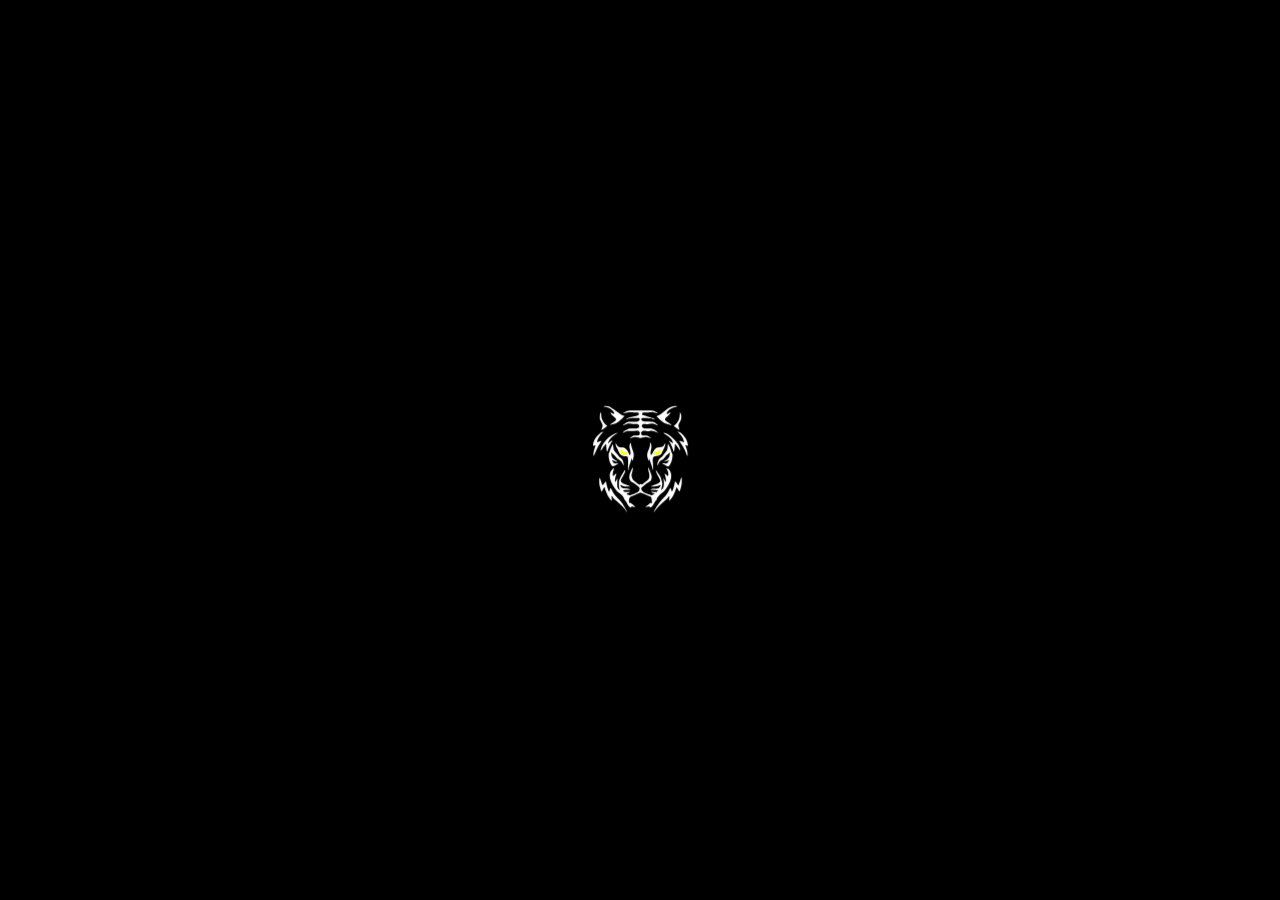
<file: gamounhome.html>
<!DOCTYPE html>
<html lang="en">
<head>
  <meta charset="UTF-8" />
  <meta name="viewport" content="width=device-width, initial-scale=1.0"/>
  <title>Enhanced Smooth Scrolling</title>
  <style> 
    /* Reset & Base Styles */
    * {
      margin: 0;
      padding: 0; 
      box-sizing: border-box;
    }

    @font-face {
      font-family: 'SF Pro';
      src: url('https://fonts.cdnfonts.com/css/sf-pro-display') format('woff2');
      font-weight: normal;
      font-style: normal;
    }

    html, body {
      font-family: 'SF Pro', -apple-system, BlinkMacSystemFont, sans-serif;
      color: white;
      background-color: #000;
      width: 100%;
      height: 100%;
      overflow: hidden;
    }
/* Add these styles */
#loading-screen {
  position: fixed;
  top: 0;
  left: 0;
  width: 100%;
  height: 100%;
  background: #000;
  display: flex;
  justify-content: center;
  align-items: center;
  z-index: 9999;
  overflow: hidden;
}

.svg-container {
  width: 150px;
  height: 150px;
  display: flex;
  justify-content: center;
  align-items: center;
}

svg {
  width: 100%;
  height: 100%;
  opacity: 1;
  will-change: transform, opacity;
}

#left-decoration,
#right-decoration {
  opacity: 0;
  will-change: opacity;
}

main {
  opacity: 0;
  transition: opacity 0.5s ease;
}
    /* Custom scrollbar */
    ::-webkit-scrollbar {
      width: 0px;
      background: transparent;
    }

    /* Smooth scrolling container */
    main {
      height: 100vh;
      overflow: hidden;
      position: relative;
    }

    .sections-container {
      height: 100vh;
      transition: transform 0.8s cubic-bezier(0.25, 0.46, 0.45, 0.94);
    }

    .sections-container > section {
      width: 100vw;
      height: 100vh;
      display: flex;
      flex-direction: column;
      justify-content: center;
      align-items: center;
      text-align: center;
      padding: 40px 20px;
      padding-bottom: 0px ;
      position: relative;
      background-color: #000;
    }

    /* Transparent Navbar */
    nav {
      position: fixed;
      width: 100%;
      top: 0;
      z-index: 99;
      display: flex;
      justify-content: space-between;
      align-items: center;
      padding: 20px 40px;
      background-color: transparent;
      transition: all 0.3s ease;
    }
   

    .menu-btn {
      background: none;
      border: none;
      color: white;
      font-size: 16px;
      cursor: pointer;
      padding: 8px;
      transition: opacity 0.3s ease;
      z-index: 3000;
    }

    .menu-btn:hover {
      opacity: 0.7;
    }

    .logo {
      font-size: 20px;
      font-weight: 500;
      color: white;
      width : fit-content !important ; 
    }
.career-text {
  font-size : 14px !important ; 
  cursor: pointer;
  text-decoration: underline;
  transition: all 0.3s ease;
}

.career-text:hover {
  color: #FF0;
}
    /* White Menu Panel */
    .menu-overlay {
      position: fixed;
      top: 0;
      left: -100%;
      width: 60%;
      max-width: 400px;
      height: 100vh;
      background-color: white;
      z-index: 2000;
      display: flex;
      flex-direction: column;
      justify-content: center;
      align-items: flex-start;
      padding: 0 40px;
      transition: left 0.5s cubic-bezier(0.22, 1, 0.36, 1);
    }

    .menu-overlay.active {
      left: 0;
    }

    .menu-close {
      position: absolute;
      top: 30px;
      right: 30px;
      background: none;
      border: none;
      color: #000;
      font-size: 24px;
      cursor: pointer;
    }

    .menu-item {
      font-size: 32px;
      font-weight: 600;
      color: #000;
      text-decoration: none;
      margin: 15px 0;
      transition: all 0.3s ease;
      cursor: pointer;
      letter-spacing: 0px;
    }

    .menu-item:hover {
      color: #FF0;
      letter-spacing: 3px;
    }

    /* Section 1 - Hero */
    .hero-container {
      position: relative;
      width: 100%;
      height: 100%;
      display: flex;
      flex-direction: column;
      justify-content: center;
      align-items: center;
    }

     .hero-title {
      font-size: 96px;
      font-weight: 900;
      margin-bottom: 20px;
      position: relative;
      display: flex;
      align-items: center;
      gap: 30px;
      color: white; /* Make title white */
      transform: translateY(20px);
      transition: all 0.8s ease-out;
    }
.content.visible .hero-title {
      opacity: 1;
      transform: translateY(0);
    }

    .changing-word {
      color: white; /* Make changing word white */
      overflow: hidden;
      position: relative;
      display: inline-block;
    }

    .word-slide {
      display: inline-block;
      transform: translateY(-100%);
      animation: slideIn 0.8s cubic-bezier(0.25, 0.46, 0.45, 0.94) forwards; 
    }

    @keyframes slideIn {
      to {
        transform: translateY(0);
      }
    }
    .hero-message-container {
    position: absolute;
    left: 20px !important;
    bottom: 20px;
    width: auto;
  }
 .hero-message {
    position: absolute;
    left: 20px;
    bottom: 20px;
    font-size: 14px !important ;
    line-height: 1.4;
    max-width: 190px;
  }
   .second-line {
    display: flex;
    align-items: center;
  }
  
  .triangle-animation {
    color: #FF0;
    animation: bounce 1.5s infinite ease-in-out;
    margin-left: 8px;
  }
  @keyframes bounce {
    0%, 100% { transform: translateY(0); }
    50% { transform: translateY(-5px); }
  }

    .content.visible ~ .hero-message {
      opacity: 1;
      transform: translateY(0);
    }

    .scroll-hint {
      position: absolute;
      right: 40px;
      bottom: 20px;
      display: flex;
      flex-direction: column;
      align-items: center;
    }

    .scroll-hint .arrow {
      color: #FF0;
      font-size: 16px; /* Smaller arrow */
      margin-top: 5px; /* Closer to text */
      animation: continuousBounce 1.5s ease-in-out infinite;
    }

    @keyframes continuousBounce {
      0%, 100% {transform: translateY(0);}
      50% {transform: translateY(-15px);}
    }

    /* Section 2 - Gallery */
    .gallery-container {
      display: flex;
      flex-direction: column;
      justify-content: center;
      align-items: center;
      width: 100%;
      height: 100%;
      position: relative;
    }

    .gallery-content {
      display: flex;
      justify-content: center;
      align-items: center;
      width: 100%;
      height: 60%;
      position: relative;
    }

    .gallery-img {
      width: 300px;
      height: 400px;
      background-color: #333;
      position: absolute;
    opacity: 0;
  transform: translate(-50px, 20px); /* Starts right and down */
  transition: all 0.6s cubic-bezier(0.22, 1, 0.36, 1);
      background-size: cover;
      background-position: center;
      border-radius: 10px;
    }

 

.gallery-img.visible {
  opacity: 1;
  transform: translate(0, 0); /* Ends at normal position */
}
    .gallery-img:nth-child(1) {
      z-index: 3;
      left: 20%;
      top: 20%;
      transition-delay: 0.1s;
      background-image: url('https://images.unsplash.com/photo-1518837695005-2083093ee35b?w=300&h=400&fit=crop');
    }

    .gallery-img:nth-child(2) {
      z-index: 2;
      left: 40%;
      top: 10%;
      transition-delay: 0.2s;
      background-image: url('https://images.unsplash.com/photo-1441974231531-c6227db76b6e?w=300&h=400&fit=crop');
    }

    .gallery-img:nth-child(3) {
      z-index: 1;
      left: 60%;
      top: 0%;
      transition-delay: 0.3s; 
      background-image: url('https://images.unsplash.com/photo-1506905925346-21bda4d32df4?w=300&h=400&fit=crop');
    }

    .gallery-text-section {
      position: absolute;
      bottom: 40px;
      left: 40px;
      display: flex;
      flex-direction: column;
      align-items: flex-start;
      gap: 20px;
    }

    .gallery-text-section h2 {
      font-size: 42px;
      font-weight: 700;
      color: white;
      opacity: 0;
      transform: translateY(30px);
      transition: all 0.6s ease-out;
    }

    .gallery-text-section p {
      font-size: 18px;
      color: rgba(255, 255, 255, 0.8);
      max-width: 400px;
      opacity: 0;
      transform: translateY(30px);
      transition: all 0.6s ease-out 0.2s;
    }

    .gallery-text-section .btn {
      opacity: 0;
      transform: translateY(30px);
      transition: all 0.6s ease-out 0.4s;
    }

    .gallery-text-section.visible h2,
    .gallery-text-section.visible p,
    .gallery-text-section.visible .btn {
      opacity: 1;
      transform: translateY(0);
    }

    /* Section 3 - Cards */
    .cards-container {
      display: flex;
      flex-direction: column;
      justify-content: center;
      align-items: center;
      width: 100%;
      height: 100%;
      position: relative;
    }

    .card-wrapper {
      display: flex;
      flex-direction: column;
      align-items: center;
      gap: 40px;
    }

    .card {
      width: 350px;
      height: 450px;
      background: linear-gradient(135deg, #1a1a1a, #000);
      border-radius: 20px;
      perspective: 1000px;
      position: relative;
      overflow: hidden;
      cursor: pointer;
      transition: all 0.3s ease;
      opacity: 0;
      transform: translateY(50px);
    }

    .card.visible {
      opacity: 1;
      transform: translateY(0);
    }

    .card::before {
      content: '';
      position: absolute;
      top: 0;
      left: 0;
      right: 0;
      bottom: 0;
      background: linear-gradient(45deg, transparent, rgba(255, 255, 255, 0.1), transparent);
      transform: translateX(-100%);
      transition: transform 0.6s ease;
    }

    .card:hover::before {
      transform: translateX(100%);
    }

    .card-content {
      position: absolute;
      width: 100%;
      height: 100%;
      display: flex;
      flex-direction: column;
      justify-content: center;
      align-items: center;
      padding: 30px;
      text-align: center;
    }

    .card-content h3 {
      font-size: 28px;
      font-weight: 700;
      margin-bottom: 15px;
      color: white;
    }

    .card-content p {
      font-size: 16px;
      color: rgba(255, 255, 255, 0.8);
      line-height: 1.6;
      margin-bottom: 20px;
    }

    .card-text-section {
      position: absolute;
      bottom: 40px;
      right: 40px;
      display: flex;
      flex-direction: column;
      align-items: flex-end;
      gap: 20px;
    }

    .card-text-section h2 {
      font-size: 42px;
      font-weight: 700;
      color: white;
      opacity: 0;
      transform: translateY(30px);
      transition: all 0.6s ease-out;
    }

    .card-text-section p {
      font-size: 18px;
      color: rgba(255, 255, 255, 0.8);
      max-width: 400px;
      text-align: right;
      opacity: 0;
      transform: translateY(30px);
      transition: all 0.6s ease-out 0.2s;
    }

    .card-text-section .btn {
      opacity: 0;
      transform: translateY(30px);
      transition: all 0.6s ease-out 0.4s;
    }

    .card-text-section.visible h2,
    .card-text-section.visible p,
    .card-text-section.visible .btn {
      opacity: 1;
      transform: translateY(0);
    }

    /* Section 4 - Newsletter */
    /* Replace the newsletter styles with these */
.newsletter-container {
  display: flex;
  justify-content: center;
  align-items: center;
  height: 100%;
  padding: 40px;
  
}

.newsletter-content {
  text-align: center;
  max-width: 500px;
  width: 100%;
}

.newsletter-content h2 {
  font-size: 42px;
  margin-bottom: 30px;
  color: white;
}

.newsletter-form {
  display: flex;
  gap: 10px;
  justify-content : space-between ; 
  margin-bottom: 40px;
  border-bottom : 1px solid gray ; 
}

.social-links {
  display: flex;
  justify-content: center;
  gap: 20px;
}

/* Remove these old styles */
.newsletter-title-bg, 
.newsletter-title, 
.title-duplicate {
  display: none;
}

    .title-duplicate {
      display: inline-block;
      animation: floatUp 4s ease-in-out infinite;
    }

    .title-duplicate:nth-child(2) {
      animation-delay: 0.2s;
    }

    .title-duplicate:nth-child(3) {
      animation-delay: 0.4s;
    }

    @keyframes floatUp {
      0%, 100% { transform: translateY(0); }
      50% { transform: translateY(-10px); }
    }
.newsletter-input {
      border : none ; 
      background : black ;
      color : white ;
      width : 60% ; 
    }
    
    .newsletter-input:focus {
      border : none  !important; 
    }
     .newsletter-input:active {
      border : none  !important; 
    }


    .newsletter-btn {
      padding: 20px 30px;
      background: transparent;
      border: none;
      color: white;
      font-size: 16px;
      font-weight: 600;
      cursor: pointer;
      transition: all 0.3s ease;
      outline: none;
      right : 0px ; 
      width : 40% ; 
    }

    .newsletter-btn:hover {
      background: white;
      color: black;
    }

    .social-links {
      display: flex;
      gap: 20px;
      margin-bottom: 40px;
      z-index: 10;
      position: relative;
    }

    .social-link {
      width: 50px;
      height: 50px;
      border-radius: 50%;
      background-color: #111;
      display: flex;
      justify-content: center;
      align-items: center;
      color: white;
      font-size: 20px;
      text-decoration: none;
      transition: all 0.3s ease;
      opacity: 0;
      transform: translateY(30px);
    }

    .social-link.visible {
      opacity: 1;
      transform: translateY(0);
    }

    .social-link:hover {
      background-color: white;
      color: black;
      font-weight : bold ; 
      transform: translateY(-2px);
    }

    /* Content styles */
    .content {
      opacity: 0;
      transform: translateY(30px);
      transition: all 0.8s ease-out;
    }

    .content.visible {
      opacity: 1;
      transform: translateY(0);
    }

    .content h2 {
      font-size: 42px;
      margin-bottom: 20px;
      color: white;
    }

    .content p {
      font-size: 18px;
      max-width: 600px;
      line-height: 1.6;
      margin-bottom: 30px;
      color: rgba(255, 255, 255, 0.8);
    }

    /* Rounded buttons */
    .btn {
      padding: 15px 30px;
      background: transparent;
      border: 2px solid white;
      border-radius: 50px;
      color: white;
      font-size: 16px;
      cursor: pointer;
      transition: all 0.3s ease;
      text-decoration: none;
      display: inline-block;
    }

    .btn:hover {
      background-color: white;
      color: black;
    }

    /* Responsive design */
    @media (max-width: 768px) {
      .menu-overlay {
        width: 80%;
      }

      .menu-item {
        font-size: 24px;
      }

      .hero-title {
        font-size: 56px;
        flex-direction: column;
        gap: 15px;
      }

      .hero-message {
        font-size: 16px;
        left: 20px;
        bottom: 20px;
      }

      .scroll-hint {
        right: 20px;
        bottom: 20px;
      }

      .gallery-img {
        width: 20%;
        height: 300px;
      }

      .gallery-img:nth-child(1) {
        left: 10%;
        top: 20%;
      }

      .gallery-img:nth-child(2) {
        left: 30%;
        top: 10%;
      }

      .gallery-img:nth-child(3) {
        left: 50%;
        top: 0%;
      }

      .gallery-text-section {
        left: 20px;
        bottom: 20px;
      }

      .gallery-text-section h2 {
        font-size: 28px;
      }

      .card {
        width: 280px;
        height: 380px;
      }

      .card-text-section {
        right: 20px;
        bottom: 20px;
      }

      .card-text-section h2 {
        font-size: 28px;
      }

      .newsletter-form {
        flex-direction: column;
        width: 100%;
        max-width: 300px;
      }

      .newsletter-input {
        width: 100%;
      }

      .newsletter-title {
        font-size: 32px;
      }

      nav {
        padding: 20px 20px;
      }
    }
      .hero-title {
            position: relative;
            height: 1.5em;
            overflow: hidden;
            display: flex;
            justify-content: center;
            align-items: center;
            font-family: Arial, sans-serif;
            font-size: 3em;
            font-weight: bold;
            width: 100%;
            max-width: 800px;
        }
        
        .title-container {
            position: absolute;
            display: flex;
            align-items: center;
            white-space: nowrap;
        }
        
        .get-part {
            display: inline-block;
            position: relative;
        }
        
        .changing-part {
            position: relative;
            display: inline-block;
            margin-left: 8px;
        }
        
        @keyframes slideOutUp {
            0% { transform: translateY(0); opacity: 1; }
            100% { transform: translateY(-100%); opacity: 0; }
        }
        
        @keyframes slideInUp {
            0% { transform: translateY(100%); opacity: 0; }
            100% { transform: translateY(0); opacity: 1; }
        }
        
        @keyframes slideOutDown {
            0% { transform: translateY(0); opacity: 1; }
            100% { transform: translateY(100%); opacity: 0; }
        }
        
        @keyframes wordOutUp {
            0% { transform: translateY(0); opacity: 1; }
            100% { transform: translateY(-100%); opacity: 0; }
        }
        
        @keyframes wordInDown {
            0% { transform: translateY(100%); opacity: 0; }
            100% { transform: translateY(0); opacity: 1; }
        }
        /* Remove yellow effects */
.ai-chat-btn-container {
  filter: none !important;
}
.message.user {
  background: rgba(255, 255, 255, 0.2) !important;
}
.chat-input button {
  background: rgba(255, 255, 255, 0.8) !important;
  color: #000 !important;
}
   .ai-chat-btn-container {
  position: fixed;
  bottom: 30px;
  right: 30px;
  width: 60px;
  height: 60px;
  z-index: 50;
  filter: drop-shadow(0 0 15px rgba(255, 255, 0, 0.3));
  transition: all 0.3s ease;
}




.ai-chat-btn {
  width: 100%;
  height: 100%;
  border-radius: 50%;
  background: transparent;
  border: none;
  cursor: pointer;
  display: flex;
  align-items: center;
  justify-content: center;
  position: relative;
  overflow: hidden;
  backdrop-filter: url(#chatBtnFilter);
  padding: 0;
  margin: 0;
  transition: all 0.3s ease;
  box-shadow: 
   /* 0 0 2px 1px rgba(255, 255, 255, 0.1) inset,*/
    0 0 10px 4px rgba(255, 255, 255, 0.05) inset,
    0 4px 16px rgba(17, 17, 26, 0.1),
    0 8px 24px rgba(17, 17, 26, 0.1),
    0 16px 56px rgba(17, 17, 26, 0.1);
}


.chat-icon {
  width: 28px;
  height: 28px;
  color: white;
  z-index: 2;
  pointer-events: none;
  
  transition: all 0.3s ease;
}

#aiChatBtn {
  width: 60px !important;
  height: 60px !important;
  min-width: 60px !important;
  min-height: 60px !important;
  max-width: 60px !important;
  max-height: 60px !important;
}

.filter {
  width: 100%;
  height: 100%;
  pointer-events: none;
  position: absolute;
  inset: 0;
} 
 @media (max-width: 480px) {
  .ai-chat-btn-container {
    width: 50px;
    height: 50px;
    bottom: 20px;
    right: 20px;
  }
  
  .chat-icon {
    width: 24px;
    height: 24px;
  }
  
  .ai-chat-panel {
    right: 20px;
    width: calc(100% - 40px);
    height: 60vh;
  }
}

/* Chat Panel with Glass Effect */
.ai-chat-panel {
  position: absolute;
  bottom: 10px;
  right: 0;
  z-index : 100 ; 
  width: 320px;
  height: 440px;
  background: rgba(0, 0, 0, 0.7);
  backdrop-filter: blur(10px);
  -webkit-backdrop-filter: blur(10px);
  border-radius: 16px;
  display: none;
  flex-direction: column;
  overflow: hidden;
  box-shadow: 0 10px 30px rgba(0, 0, 0, 0.5);
  border: 1px solid rgba(255, 255, 255, 0.1);
}

.chat-header {
  padding: 16px;
  background: rgba(0, 0, 0, 0.4);
  display: flex;
  justify-content: space-between;
  align-items: center;
  border-bottom: 1px solid rgba(255, 255, 255, 0.1);
}

.chat-header h3 {
  margin: 0;
  color: white;
  font-size: 16px;
}

.close-chat {
  background: none;
  border: none;
  color: white;
  font-size: 24px;
  cursor: pointer;
  padding: 0 8px;
}

.chat-messages {
  flex: 1;
  padding: 16px;
  overflow-y: auto;
  display: flex;
  flex-direction: column;
  gap: 12px;
}

.message {
  max-width: 80%;
  padding: 10px 14px;
  border-radius: 18px;
  font-size: 14px;
  line-height: 1.4;
}

.message.ai {
  align-self: flex-start;
  background: rgba(255, 255, 255, 0.1);
  color: white;
  border-bottom-left-radius: 4px;
}

.message.user {
  align-self: flex-end;
  background: rgba(0, 122, 255, 0.8);
  color: white;
  border-bottom-right-radius: 4px;
}

.message.error {
  align-self: center;
  background: rgba(255, 59, 48, 0.2);
  color: #FF3B30;
  border: 1px solid rgba(255, 59, 48, 0.4);
  text-align: center;
}

.chat-input {
  display: flex;
  padding: 12px;
  background: rgba(0, 0, 0, 0.4);
  border-top: 1px solid rgba(255, 255, 255, 0.1);
}

.chat-input input {
  flex: 1;
  padding: 10px 14px;
  border-radius: 20px;
  border: none;
  background: rgba(255, 255, 255, 0.1);
  color: white;
  outline: none;
}

.chat-input button {
  margin-left: 8px;
  padding: 10px 16px;
  border-radius: 20px;
  border: none;
  background: white;
  color: black;
  cursor: pointer;
  font-weight: 500;
  transition: background 0.2s;
}
.gallery-img {
  filter: grayscale(100%) contrast(120%);
  transition: filter 0.3s ease;
}

.chat-input button:hover {
  background: #f2f2f2;
}

/* Animations */
@keyframes slideUp {
  from {
    opacity: 0;
    transform: translateY(20px);
  }
  to {
    opacity: 1;
    transform: translateY(0);
  }
}

@keyframes returnToPosition {
  to {
    transform: translate(0, 0);
  }
}

.ai-chat-panel.show {
  display: flex;
  animation: slideUp 0.3s ease-out;
}

.navbar {
  position: fixed;
  width: 100%;
  padding: 20px 40px;
  z-index: 100;display: flex;
  justify-content: space-between;
  align-items: center;
  width: 100%;
}


/* Middle text container */
.hi-container {
  flex: 1;
  display: flex;
  justify-content: center;
  height: 24px;
  min-width: 0;
  overflow: hidden;
  position: relative;
  align-items : center ; 
}

/* Text elements */
.hi-text, .career-text {
    margin : auto ; 
  position: absolute;
  font-size: 15px;
  font-weight: 400;
  text-transform: uppercase;
  letter-spacing: 1px;
  white-space: nowrap;
  transition: all 0.5s cubic-bezier(0.16, 1, 0.3, 1);
  width: fit-content;
}

.hi-text {
  opacity: 1;
  transform: translateY(0);
}

.career-text {
  opacity: 0;
  transform: translateY(20px);
} 

/* Hover effects */
.hi-container:hover .hi-text {
  opacity: 0;
  transform: translateY(-20px);
}

.hi-container:hover .career-text {
  opacity: 1;
  transform: translateY(0);
}


.navbar {
  display: grid;
  grid-template-columns: 1fr auto 1fr;
  align-items: center;
  padding: 20px 40px;
}

.menu-btn {
  justify-self: start;
}

.hi-container {
    width : 200px; 
  justify-self: center;
}

.containernav {
          width : fit-content !important ; 

  justify-self: end;
}

.menu-btn {
  order: -1; /* Moves menu button to left */
}

        
        .logo {
            position: relative;
            overflow: hidden;
            height: 40px;
            display: flex;
            align-items: center;
            justify-content: flex-end;
            width: 100%;
        }
        
        .logo-text {
            display: inline-block;
            font-size: 20px;
            font-weight: 700;
            color: white;
            white-space: nowrap;
            transition: all 0.6s cubic-bezier(0.16, 1, 0.3, 1);
            will-change: transform;
            text-align: right;
        }
        
        .letter {
            display: inline-block;
            transition: all 0.6s cubic-bezier(0.16, 1, 0.3, 1);
            will-change: transform, opacity;
            position: relative;
        }
        
       .menu-icon {
    position: absolute;
    right: 0;
    top: 50%;
    transform: translateY(-50%);
    width: 50px; /* Adjust this to make it bigger/smaller */
    height: 50px; /* Adjust this to make it bigger/smaller */
    display: flex;
    justify-content: center;
    align-items: center;
    opacity: 0;
    transition: opacity 0.4s ease;
    pointer-events: none;
}

.menu-icon svg {
    width: 100%;
    height: 100%;
    fill: white; /* Ensures all paths are white */
}
        
      /* Hero message container */
.hero-message {
  position: absolute;
  left: 20px;
  bottom: 20px;
  font-size: 14px;
  line-height: 1.4;
  max-width: 190px;
  color: white;
}

.second-line {
  display: flex;
  align-items: center;
  gap: 8px;
}

.arrow-group {
  display: flex;
  flex-direction: column;
  gap: 4px;
  height: 48px;
  position: relative;
}

.arrow {
  width: 16px;
  height: 16px;
  position: absolute;
  animation: slideDown 1.5s infinite ease-in-out;
}

.arrow path {
  stroke: #FF0;
  transition: all 0.3s ease;
}

.arrow-1 {
  top: -10px;
  animation-delay: 0s;
}
.arrow-2 {
  top: 0px;
  opacity: 0.7;
  animation-delay: 0.2s;
}
.arrow-3 {
  top: 10px;
  opacity: 0.4;
  animation-delay: 0.4s;
}

@keyframes slideDown {
  0%, 100% { 
    transform: translateY(0);
  }
  50% { 
    transform: translateY(5px);
  }
}

.arrow:hover path {
  filter: drop-shadow(0 0 5px rgba(255, 255, 0, 1));
}
        
  </style>
</head>
<body>
<!-- Add this right after opening <body> tag -->
<div id="loading-screen">
  <div class="svg-container">
   <svg version="1.1" xmlns="http://www.w3.org/2000/svg" width="260" height="200" viewBox="0 0 530 599"> 
        <!-- White background -->
        <rect width="100%" height="100%" />
        
        <!-- Left decoration with filter -->
        <g id="left-decoration" opacity="0" transform="translate(206 275) scale(-0.1,0.1) rotate(0)" 
           filter="url(#decor-filter)">
            <path d="M200 200c15 3 33 15 45 39l-32 95c-39 77-94 86-156 99-70 15-80 19-92 13l-20-9-10-6c-8-4-12-8-10-17-26-25-14-38-5-75 12-53 10-72 40-94 33-65 93-81 125-81 52-2 38 17 76 16z" 
                  fill="#FFFF00" stroke="#FFCC00" stroke-width="2"/>
        </g>
        
        <!-- Right decoration with filter -->
        <g id="right-decoration" opacity="0" transform="translate(328 275) scale(0.1) rotate(0)"
           filter="url(#decor-filter)">
            <path d="M200 200c15 3 33 15 45 39l-32 95c-39 77-94 86-156 99-70 15-80 19-92 13l-20-9-10-6c-8-4-12-8-10-17-26-25-14-38-5-75 12-53 10-72 40-94 33-65 93-81 125-81 52-2 38 17 76 16z" 
                  fill="#FFFF00" stroke="#FFCC00" stroke-width="2"/>
        </g>
        
        <!-- Filter for brightness effects -->
        <defs>
            <filter id="decor-filter" x="-20%" y="-20%" width="140%" height="140%">
                <feGaussianBlur stdDeviation="0.5" result="blur"/>
                <feComposite in="SourceGraphic" in2="blur" operator="over"/>
                <feComponentTransfer>
                    <feFuncR type="linear" slope="1.5"/>
                    <feFuncG type="linear" slope="1.5"/>
                    <feFuncB type="linear" slope="1.5"/>
                </feComponentTransfer>
            </filter>
        </defs>
        
        <!-- Main content -->
        <g transform="translate(0.000000,599.000000) scale(0.100000,-0.100000)" fill="#000000" stroke="none">
    <!-- Main content -->
   
                <!-- Path 1 (will be morphed) -->
                <path fill="#ffffff" id="path1" d="M2273 3278 c-22 -25 -43 -99 -43 -145 0 -25 9 -81 21 -126 25 -96 27 -163 7 -201 l-14 -27 -43 86 c-83 162 -157 222 -293 234 -123 11 -160 37 -208 143 l-20 43 0 -53 c0 -58 16 -103 60 -173 17 -25 38 -70 49 -101 27 -77 45 -109 82 -146 39 -38 111 -62 186 -62 30 0 62 -4 72 -10 45 -23 53 -101 41 -407 -3 -90 -1 -136 6 -143 8 -8 13 5 18 52 4 35 32 137 61 228 30 91 58 179 62 195 6 25 8 20 11 -32 2 -35 7 -63 11 -63 22 0 55 108 59 195 4 80 1 100 -23 165 -55 152 -76 227 -83 294 -6 57 -9 67 -19 54z m-335 -260 c7 -7 12 -22 12 -34 0 -31 37 -74 65 -74 13 0 36 5 52 11 25 9 31 7 51 -16 13 -15 21 -32 19 -39 -5 -16 -87 -56 -116 -56 -40 0 -109 39 -130 73 -19 32 -24 56 -22 115 1 28 4 32 29 32 15 0 33 -5 40 -12z"/>
                
                <!-- Path 2 (will be morphed) -->
                <path fill="#ffffff" id="path2" d="M3050 3235 c0 -83 -18 -147 -86 -305 -39 -92 -39 -178 0 -282 15 -43 32 -78 37 -78 5 0 9 21 10 48 l1 47 13 -40 c7 -22 35 -101 63 -175 28 -74 54 -159 58 -187 3 -29 10 -53 15 -53 18 0 20 75 5 236 -24 259 -10 289 140 306 99 12 152 34 183 76 11 16 54 101 96 189 67 142 76 167 73 210 l-3 48 -28 -58 c-42 -85 -76 -107 -187 -117 -144 -14 -174 -37 -286 -223 -55 -93 -59 -96 -71 -75 -19 34 -16 120 8 211 27 104 22 182 -14 252 l-26 50 -1 -80z m408 -217 c17 -17 15 -93 -3 -128 -16 -31 -64 -64 -108 -74 -34 -8 -97 8 -128 32 -22 19 -22 19 -3 51 14 24 24 31 39 26 64 -19 86 -18 110 5 14 13 25 34 25 46 0 12 3 29 6 38 7 19 45 21 62 4z"/>
                
                <!-- Include all other paths from your original SVG -->
                <path fill="#ffffff" d="M1205 4737 c-16 -12 -11 -15 43 -20 115 -12 224 -69 321 -168 37 -38 51 -59 51 -80 0 -25 -4 -29 -26 -29 -15 0 -48 16 -75 35 l-48 36 9 -32 c17 -57 33 -77 125 -154 77 -64 84 -74 85 -111 0 -36 -14 -50 -131 -127 -47 -31 -92 -63 -99 -72 -12 -14 -11 -16 11 -10 13 3 65 14 116 25 134 28 176 54 318 194 69 67 125 125 125 128 0 4 -15 10 -32 13 -54 12 -118 49 -223 130 -150 116 -304 217 -360 237 -61 21 -183 24 -210 5z"/>
                <path fill="#ffffff" d="M3943 4735 c-103 -28 -213 -96 -360 -223 -100 -86 -171 -131 -229 -146 -25 -6 -44 -16 -43 -21 1 -6 57 -63 126 -128 90 -86 140 -126 186 -148 34 -16 68 -29 75 -29 7 0 56 -14 108 -31 52 -18 98 -29 102 -25 9 10 -50 58 -122 98 -86 49 -136 95 -136 127 1 41 21 68 101 135 68 57 130 139 115 153 -3 4 -25 -7 -49 -24 -45 -32 -79 -44 -94 -34 -18 12 7 69 52 119 52 57 192 132 285 152 81 17 89 21 60 30 -40 13 -121 10 -177 -5z"/>
                <path fill="#ffffff" d="M2190 4563 c-102 -26 -248 -103 -195 -103 9 0 61 12 114 26 88 24 104 26 196 18 55 -4 138 -8 184 -9 76 -1 85 -3 102 -26 51 -66 2 -96 -241 -145 -122 -24 -215 -59 -240 -89 -21 -25 -4 -28 38 -6 51 26 135 39 307 45 117 5 144 4 163 -10 41 -28 21 -89 -41 -121 -26 -13 -66 -16 -217 -17 -183 -1 -186 -1 -243 -30 -54 -27 -163 -114 -154 -122 2 -3 37 11 78 31 106 50 163 59 257 39 42 -9 111 -15 152 -14 103 4 105 3 139 -26 35 -29 40 -66 15 -102 -27 -38 -61 -45 -225 -46 l-156 -1 -84 -42 c-78 -38 -186 -119 -175 -130 2 -3 26 5 53 17 118 54 122 54 278 55 83 1 177 5 211 9 59 8 62 8 97 -23 44 -39 52 -61 37 -106 -16 -47 -39 -57 -139 -60 -47 -1 -99 -8 -116 -16 -43 -20 -135 -81 -135 -89 0 -5 30 3 68 16 85 30 181 31 277 4 72 -21 94 -20 173 6 67 22 167 18 250 -10 40 -14 72 -22 72 -18 0 4 -26 25 -57 45 -73 48 -151 71 -216 64 -62 -8 -101 11 -116 54 -16 46 -14 55 20 93 41 47 81 54 174 31 65 -17 81 -17 143 -5 95 18 153 10 247 -35 44 -20 85 -39 90 -42 6 -2 -15 19 -45 49 -113 108 -215 142 -391 133 -106 -6 -120 -5 -157 14 -64 33 -81 86 -41 130 33 36 65 43 130 30 48 -9 71 -9 130 5 115 26 170 21 274 -24 49 -21 92 -36 95 -33 6 6 -61 65 -110 97 -72 47 -122 56 -302 56 -180 0 -210 6 -242 52 -23 33 -20 65 8 84 22 14 46 14 204 6 157 -9 187 -13 246 -37 37 -15 69 -25 72 -23 2 3 -6 14 -19 25 -23 22 -97 47 -337 113 -79 22 -148 46 -152 53 -5 6 -6 23 -2 37 11 48 27 55 142 57 59 1 148 4 198 8 85 6 97 5 180 -24 127 -43 135 -23 15 38 -101 52 -106 53 -581 55 -355 3 -457 0 -500 -11z"/>
                <path fill="#ffffff" d="M1070 4465 c-20 -42 -24 -66 -24 -147 l-1 -97 58 -110 c31 -61 57 -124 57 -140 0 -16 -11 -59 -25 -96 -14 -37 -24 -72 -23 -76 2 -5 55 27 118 71 63 44 114 82 113 85 -1 4 -27 27 -58 52 -30 25 -73 72 -94 104 -64 95 -83 158 -90 289 l-7 115 -24 -50z"/>
                <path fill="#ffffff" d="M4241 4425 c-1 -180 -65 -320 -196 -428 l-55 -45 104 -71 c144 -98 140 -97 110 -9 -32 94 -28 133 25 223 60 101 74 153 69 244 -3 56 -12 89 -31 126 l-25 50 -1 -90z"/>
                <path fill="#ffffff" d="M4140 3734 c8 -10 43 -49 78 -85 76 -80 106 -119 137 -179 25 -48 60 -159 53 -166 -3 -2 -44 10 -92 27 -48 17 -90 28 -93 25 -3 -3 16 -33 42 -68 95 -126 199 -328 251 -488 26 -79 38 -63 31 43 -6 101 -34 212 -74 291 l-25 49 39 -7 c21 -3 48 -9 61 -12 22 -6 23 -5 17 32 -12 75 -47 180 -83 249 -42 82 -207 255 -244 255 -12 0 -42 12 -67 27 -37 21 -43 23 -31 7z"/>
                <path fill="#ffffff" d="M1160 3715 c-19 -14 -46 -25 -60 -25 -19 0 -46 -19 -98 -72 -148 -152 -214 -271 -224 -408 -3 -49 -5 -49 66 -35 45 9 45 12 0 -95 -34 -82 -59 -224 -49 -287 l7 -47 58 142 c64 156 104 233 191 368 33 50 59 94 59 98 0 10 -49 -4 -113 -32 -31 -14 -60 -22 -64 -18 -11 11 34 137 73 202 35 59 70 103 157 192 47 48 46 51 -3 17z"/>
                <path fill="#ffffff" d="M1690 3666 c-252 -93 -524 -371 -594 -605 -17 -58 -21 -101 -8 -101 4 1 29 38 55 83 26 46 72 110 101 142 l53 59 7 -119 c10 -167 32 -242 51 -167 18 71 90 236 140 317 30 50 55 94 55 98 0 13 -64 -27 -119 -73 -26 -22 -50 -40 -54 -40 -11 0 32 101 65 152 42 66 134 148 233 209 47 29 85 54 85 56 0 7 -36 1 -70 -11z"/>
                <path fill="#ffffff" d="M3590 3676 c0 -1 48 -37 108 -79 111 -78 194 -157 230 -217 21 -37 45 -111 37 -118 -2 -3 -41 23 -86 57 -46 33 -84 59 -86 57 -2 -2 17 -36 42 -75 56 -87 77 -133 126 -276 35 -102 38 -108 48 -83 13 35 31 176 31 246 0 38 4 52 12 50 11 -4 49 -55 184 -242 40 -57 20 66 -27 158 -99 195 -356 444 -527 510 -38 14 -92 22 -92 12z"/>
                <path fill="#ffffff" d="M3767 3230 c-3 -8 -8 -50 -11 -92 -11 -145 -13 -153 -81 -226 -34 -37 -77 -92 -97 -122 -32 -51 -58 -77 -139 -139 -43 -33 -89 -135 -96 -211 -3 -33 -2 -60 3 -60 5 0 23 31 39 68 29 65 78 132 96 132 5 0 30 10 55 22 34 16 60 40 99 92 29 39 79 96 112 126 33 30 65 64 71 75 10 19 11 18 17 -8 11 -42 -3 -124 -30 -177 -27 -53 -83 -105 -150 -141 -25 -13 -45 -28 -45 -32 0 -14 74 4 135 33 33 16 60 28 61 27 9 -9 -32 -88 -57 -111 -32 -28 -33 -29 -126 -23 -51 3 -93 4 -93 2 0 -4 204 -116 233 -128 26 -10 68 37 112 127 43 87 62 161 71 270 6 75 4 88 -14 118 -11 18 -28 62 -38 98 -33 121 -118 308 -127 280z"/>
                <path fill="#ffffff"  d="M1518 3132 c-26 -53 -58 -134 -73 -179 -15 -46 -31 -85 -36 -88 -14 -10 -10 -169 7 -253 16 -82 67 -198 106 -246 21 -25 29 -28 59 -22 19 3 70 27 113 54 84 50 110 79 59 66 -15 -5 -51 -8 -80 -8 -44 0 -57 4 -82 29 -28 26 -59 91 -49 101 3 2 31 -7 62 -22 53 -24 136 -43 136 -31 0 2 -28 23 -62 46 -77 50 -133 102 -154 143 -9 18 -18 66 -20 112 -5 80 -5 81 13 56 22 -31 49 -57 96 -93 20 -15 60 -59 89 -97 42 -58 63 -76 112 -99 75 -36 105 -67 141 -151 40 -93 49 -97 42 -19 -10 112 -47 185 -123 243 -25 19 -64 58 -86 88 -23 29 -70 85 -103 123 -34 39 -67 80 -74 93 -7 12 -19 73 -27 134 -8 62 -16 113 -17 115 -2 2 -24 -41 -49 -95z"/>
                <path fill="#ffffff"  d="M2332 2249 c-11 -31 -37 -88 -56 -127 -73 -143 -74 -292 -3 -364 17 -16 58 -42 91 -58 34 -16 86 -52 116 -79 30 -27 75 -64 99 -83 25 -18 48 -45 53 -60 11 -34 -4 -96 -34 -133 -36 -46 -293 -155 -365 -155 -34 0 -123 45 -123 62 0 4 32 17 70 29 39 13 70 26 70 31 0 15 -74 20 -126 9 -67 -15 -110 -7 -130 25 -32 47 -18 53 138 56 l143 3 -40 21 c-29 16 -72 25 -158 33 -75 6 -128 16 -146 27 -34 20 -61 63 -61 96 l0 25 61 -30 c54 -28 73 -31 192 -37 73 -4 133 -6 135 -5 11 9 -94 55 -157 69 -129 28 -221 96 -221 163 0 17 31 83 76 163 42 74 83 152 90 174 16 43 19 100 5 92 -24 -15 -179 -282 -210 -361 -33 -83 -35 -98 -35 -200 0 -88 4 -123 22 -174 12 -35 20 -66 17 -69 -2 -3 -22 13 -44 34 -56 57 -65 98 -58 289 l5 160 -40 -85 c-34 -70 -42 -82 -49 -65 -17 43 -9 130 21 225 35 111 33 100 18 100 -7 0 -36 -24 -66 -52 -61 -61 -72 -57 -72 27 1 66 15 128 46 188 13 27 24 50 24 52 0 2 -13 -1 -30 -6 -36 -13 -98 -83 -131 -147 -31 -62 -38 -176 -15 -258 66 -232 219 -475 364 -577 119 -84 178 -155 211 -259 7 -20 20 -40 30 -43 9 -3 39 -48 66 -101 27 -54 66 -113 88 -135 45 -43 87 -53 87 -19 0 23 3 23 93 6 47 -9 67 -10 64 -2 -2 6 -48 47 -101 91 -92 74 -99 78 -112 61 -13 -18 -14 -17 -25 10 -21 53 -16 145 12 193 23 41 32 47 159 100 74 32 160 69 190 83 30 14 64 28 75 31 13 4 91 -25 230 -86 l210 -92 11 -46 c18 -73 26 -182 14 -199 -9 -13 -12 -13 -25 4 -17 22 -5 29 -138 -83 -48 -40 -87 -75 -85 -76 2 -2 32 3 68 10 88 19 100 19 100 -4 0 -33 18 -34 64 -1 41 30 93 107 142 213 10 21 25 37 34 37 11 0 21 15 29 43 32 106 98 187 226 274 75 52 141 131 219 263 145 245 179 423 108 573 -35 76 -77 127 -104 127 -10 0 -28 5 -39 10 -25 14 -24 2 4 -40 39 -58 57 -117 57 -183 0 -96 -9 -100 -74 -39 -30 29 -60 52 -65 52 -14 0 -15 9 14 -85 29 -92 40 -187 27 -230 -10 -30 -10 -29 -49 53 -21 46 -41 81 -44 78 -3 -3 1 -47 9 -98 16 -105 6 -231 -24 -293 -15 -31 -70 -83 -78 -74 -2 2 7 47 20 99 13 52 24 116 24 141 0 57 -32 185 -65 257 -37 82 -189 309 -193 289 -7 -36 32 -135 104 -262 87 -155 90 -175 37 -229 -49 -49 -97 -73 -186 -93 -73 -16 -140 -44 -152 -63 -4 -7 23 -8 82 -5 160 10 193 16 250 45 32 16 58 28 60 26 10 -10 -24 -80 -52 -105 -36 -31 -38 -32 -212 -49 -62 -6 -101 -15 -120 -28 l-28 -19 135 -6 c74 -4 143 -7 153 -8 16 -1 16 -3 2 -31 -24 -47 -46 -54 -134 -39 -76 12 -143 6 -125 -10 5 -5 37 -19 72 -31 34 -13 62 -26 62 -31 0 -14 -91 -62 -119 -62 -30 0 -266 93 -329 129 -46 27 -82 85 -82 131 0 37 23 69 63 90 18 9 56 40 84 69 29 29 86 72 127 94 106 58 122 77 136 161 10 56 9 81 0 117 -17 60 -110 304 -121 317 -18 19 -9 -122 11 -181 44 -127 34 -228 -29 -305 -24 -29 -192 -165 -239 -193 -7 -4 -24 -1 -38 9 -23 15 -27 15 -43 1 -10 -9 -23 -16 -29 -16 -21 0 -233 172 -262 212 -34 47 -54 126 -47 182 3 23 18 82 32 132 20 70 24 98 17 129 l-8 40 -22 -56z"/>
                <path fill="#ffffff" d="M4293 1884 c-6 -11 -32 -84 -58 -163 l-49 -144 -20 25 c-12 14 -35 45 -53 71 -17 25 -41 50 -52 56 -18 10 -20 7 -26 -47 -13 -113 -86 -347 -109 -347 -5 0 -18 31 -30 70 -13 38 -27 70 -32 72 -6 2 -28 -34 -49 -79 -62 -127 -110 -195 -209 -298 -111 -114 -185 -206 -259 -320 -64 -100 -151 -260 -144 -266 3 -3 30 32 62 76 77 111 178 215 315 325 128 103 165 140 204 203 14 23 30 42 35 42 8 0 6 -76 -3 -162 -1 -16 1 -28 5 -28 11 0 91 97 126 155 51 81 96 183 128 287 17 54 35 98 40 98 6 0 31 -41 55 -90 24 -50 49 -89 55 -87 16 6 62 152 79 252 17 97 21 281 7 304 -7 11 -11 10 -18 -5z"/>
                <path fill="#ffffff" d="M1024 1803 c-4 -54 -2 -122 5 -177 12 -91 77 -310 89 -302 4 2 27 45 52 95 39 81 70 115 70 78 0 -27 64 -204 98 -272 51 -103 160 -255 182 -255 4 0 6 15 5 33 -12 116 -14 157 -6 157 5 0 20 -17 32 -37 38 -61 97 -120 220 -219 138 -110 241 -218 312 -326 29 -43 53 -74 55 -68 5 13 -85 179 -149 277 -67 104 -137 190 -238 296 -114 121 -159 182 -218 297 -26 52 -52 94 -58 94 -5 -1 -21 -37 -34 -80 l-24 -79 -25 55 c-45 101 -92 278 -92 345 0 14 -4 25 -10 25 -5 0 -37 -36 -72 -80 -40 -53 -64 -76 -68 -68 -4 7 -29 77 -56 156 -26 78 -51 142 -55 142 -4 0 -11 -39 -15 -87z"/>
            </g>
        </svg>
    </div>
</div>
  <!-- Transparent Navbar -->
   <nav class="navbar">
        <button class="menu-btn" onclick="toggleMenu()">Menu</button>
        <div class="hi-container">
  <div class="hi-text">hi!</div>
  <div class="career-text" id="copyEmailBtn">Copy Email</div>
</div>
        <div class="containernav">
            <div class="logo">
                <div class="logo-text">
                    gamoun center
                </div>
                <div class="menu-icon">
    <svg version="1.1" xmlns="http://www.w3.org/2000/svg" viewBox="0 0 530 599">
        <!-- White background -->
        
        <!-- Left decoration with filter -->
       
        
        <!-- Filter for brightness effects -->
        <defs>
            <filter id="decor-filter" x="-20%" y="-20%" >
                <feGaussianBlur stdDeviation="0.5" result="blur"/>
                <feComposite in="SourceGraphic" in2="blur" operator="over"/>
                <feComponentTransfer>
                    <feFuncR type="linear" slope="1.5"/>
                    <feFuncG type="linear" slope="1.5"/>
                    <feFuncB type="linear" slope="1.5"/>
                </feComponentTransfer>
            </filter>
        </defs>
        
        <!-- Main content -->
        <g transform="translate(0.000000,599.000000) scale(0.100000,-0.100000)" fill="#000000" stroke="none">
    <!-- Main content -->
   
                <!-- Path 1 (will be morphed) -->
                <path fill="#ffffff" id="path1" d="M2273 3278 c-22 -25 -43 -99 -43 -145 0 -25 9 -81 21 -126 25 -96 27 -163 7 -201 l-14 -27 -43 86 c-83 162 -157 222 -293 234 -123 11 -160 37 -208 143 l-20 43 0 -53 c0 -58 16 -103 60 -173 17 -25 38 -70 49 -101 27 -77 45 -109 82 -146 39 -38 111 -62 186 -62 30 0 62 -4 72 -10 45 -23 53 -101 41 -407 -3 -90 -1 -136 6 -143 8 -8 13 5 18 52 4 35 32 137 61 228 30 91 58 179 62 195 6 25 8 20 11 -32 2 -35 7 -63 11 -63 22 0 55 108 59 195 4 80 1 100 -23 165 -55 152 -76 227 -83 294 -6 57 -9 67 -19 54z m-335 -260 c7 -7 12 -22 12 -34 0 -31 37 -74 65 -74 13 0 36 5 52 11 25 9 31 7 51 -16 13 -15 21 -32 19 -39 -5 -16 -87 -56 -116 -56 -40 0 -109 39 -130 73 -19 32 -24 56 -22 115 1 28 4 32 29 32 15 0 33 -5 40 -12z"/>
                
                <!-- Path 2 (will be morphed) -->
                <path fill="#ffffff" id="path2" d="M3050 3235 c0 -83 -18 -147 -86 -305 -39 -92 -39 -178 0 -282 15 -43 32 -78 37 -78 5 0 9 21 10 48 l1 47 13 -40 c7 -22 35 -101 63 -175 28 -74 54 -159 58 -187 3 -29 10 -53 15 -53 18 0 20 75 5 236 -24 259 -10 289 140 306 99 12 152 34 183 76 11 16 54 101 96 189 67 142 76 167 73 210 l-3 48 -28 -58 c-42 -85 -76 -107 -187 -117 -144 -14 -174 -37 -286 -223 -55 -93 -59 -96 -71 -75 -19 34 -16 120 8 211 27 104 22 182 -14 252 l-26 50 -1 -80z m408 -217 c17 -17 15 -93 -3 -128 -16 -31 -64 -64 -108 -74 -34 -8 -97 8 -128 32 -22 19 -22 19 -3 51 14 24 24 31 39 26 64 -19 86 -18 110 5 14 13 25 34 25 46 0 12 3 29 6 38 7 19 45 21 62 4z"/>
                
                <!-- Include all other paths from your original SVG -->
                <path fill="#ffffff" d="M1205 4737 c-16 -12 -11 -15 43 -20 115 -12 224 -69 321 -168 37 -38 51 -59 51 -80 0 -25 -4 -29 -26 -29 -15 0 -48 16 -75 35 l-48 36 9 -32 c17 -57 33 -77 125 -154 77 -64 84 -74 85 -111 0 -36 -14 -50 -131 -127 -47 -31 -92 -63 -99 -72 -12 -14 -11 -16 11 -10 13 3 65 14 116 25 134 28 176 54 318 194 69 67 125 125 125 128 0 4 -15 10 -32 13 -54 12 -118 49 -223 130 -150 116 -304 217 -360 237 -61 21 -183 24 -210 5z"/>
                <path fill="#ffffff" d="M3943 4735 c-103 -28 -213 -96 -360 -223 -100 -86 -171 -131 -229 -146 -25 -6 -44 -16 -43 -21 1 -6 57 -63 126 -128 90 -86 140 -126 186 -148 34 -16 68 -29 75 -29 7 0 56 -14 108 -31 52 -18 98 -29 102 -25 9 10 -50 58 -122 98 -86 49 -136 95 -136 127 1 41 21 68 101 135 68 57 130 139 115 153 -3 4 -25 -7 -49 -24 -45 -32 -79 -44 -94 -34 -18 12 7 69 52 119 52 57 192 132 285 152 81 17 89 21 60 30 -40 13 -121 10 -177 -5z"/>
                <path fill="#ffffff" d="M2190 4563 c-102 -26 -248 -103 -195 -103 9 0 61 12 114 26 88 24 104 26 196 18 55 -4 138 -8 184 -9 76 -1 85 -3 102 -26 51 -66 2 -96 -241 -145 -122 -24 -215 -59 -240 -89 -21 -25 -4 -28 38 -6 51 26 135 39 307 45 117 5 144 4 163 -10 41 -28 21 -89 -41 -121 -26 -13 -66 -16 -217 -17 -183 -1 -186 -1 -243 -30 -54 -27 -163 -114 -154 -122 2 -3 37 11 78 31 106 50 163 59 257 39 42 -9 111 -15 152 -14 103 4 105 3 139 -26 35 -29 40 -66 15 -102 -27 -38 -61 -45 -225 -46 l-156 -1 -84 -42 c-78 -38 -186 -119 -175 -130 2 -3 26 5 53 17 118 54 122 54 278 55 83 1 177 5 211 9 59 8 62 8 97 -23 44 -39 52 -61 37 -106 -16 -47 -39 -57 -139 -60 -47 -1 -99 -8 -116 -16 -43 -20 -135 -81 -135 -89 0 -5 30 3 68 16 85 30 181 31 277 4 72 -21 94 -20 173 6 67 22 167 18 250 -10 40 -14 72 -22 72 -18 0 4 -26 25 -57 45 -73 48 -151 71 -216 64 -62 -8 -101 11 -116 54 -16 46 -14 55 20 93 41 47 81 54 174 31 65 -17 81 -17 143 -5 95 18 153 10 247 -35 44 -20 85 -39 90 -42 6 -2 -15 19 -45 49 -113 108 -215 142 -391 133 -106 -6 -120 -5 -157 14 -64 33 -81 86 -41 130 33 36 65 43 130 30 48 -9 71 -9 130 5 115 26 170 21 274 -24 49 -21 92 -36 95 -33 6 6 -61 65 -110 97 -72 47 -122 56 -302 56 -180 0 -210 6 -242 52 -23 33 -20 65 8 84 22 14 46 14 204 6 157 -9 187 -13 246 -37 37 -15 69 -25 72 -23 2 3 -6 14 -19 25 -23 22 -97 47 -337 113 -79 22 -148 46 -152 53 -5 6 -6 23 -2 37 11 48 27 55 142 57 59 1 148 4 198 8 85 6 97 5 180 -24 127 -43 135 -23 15 38 -101 52 -106 53 -581 55 -355 3 -457 0 -500 -11z"/>
                <path fill="#ffffff" d="M1070 4465 c-20 -42 -24 -66 -24 -147 l-1 -97 58 -110 c31 -61 57 -124 57 -140 0 -16 -11 -59 -25 -96 -14 -37 -24 -72 -23 -76 2 -5 55 27 118 71 63 44 114 82 113 85 -1 4 -27 27 -58 52 -30 25 -73 72 -94 104 -64 95 -83 158 -90 289 l-7 115 -24 -50z"/>
                <path fill="#ffffff" d="M4241 4425 c-1 -180 -65 -320 -196 -428 l-55 -45 104 -71 c144 -98 140 -97 110 -9 -32 94 -28 133 25 223 60 101 74 153 69 244 -3 56 -12 89 -31 126 l-25 50 -1 -90z"/>
                <path fill="#ffffff" d="M4140 3734 c8 -10 43 -49 78 -85 76 -80 106 -119 137 -179 25 -48 60 -159 53 -166 -3 -2 -44 10 -92 27 -48 17 -90 28 -93 25 -3 -3 16 -33 42 -68 95 -126 199 -328 251 -488 26 -79 38 -63 31 43 -6 101 -34 212 -74 291 l-25 49 39 -7 c21 -3 48 -9 61 -12 22 -6 23 -5 17 32 -12 75 -47 180 -83 249 -42 82 -207 255 -244 255 -12 0 -42 12 -67 27 -37 21 -43 23 -31 7z"/>
                <path fill="#ffffff" d="M1160 3715 c-19 -14 -46 -25 -60 -25 -19 0 -46 -19 -98 -72 -148 -152 -214 -271 -224 -408 -3 -49 -5 -49 66 -35 45 9 45 12 0 -95 -34 -82 -59 -224 -49 -287 l7 -47 58 142 c64 156 104 233 191 368 33 50 59 94 59 98 0 10 -49 -4 -113 -32 -31 -14 -60 -22 -64 -18 -11 11 34 137 73 202 35 59 70 103 157 192 47 48 46 51 -3 17z"/>
                <path fill="#ffffff" d="M1690 3666 c-252 -93 -524 -371 -594 -605 -17 -58 -21 -101 -8 -101 4 1 29 38 55 83 26 46 72 110 101 142 l53 59 7 -119 c10 -167 32 -242 51 -167 18 71 90 236 140 317 30 50 55 94 55 98 0 13 -64 -27 -119 -73 -26 -22 -50 -40 -54 -40 -11 0 32 101 65 152 42 66 134 148 233 209 47 29 85 54 85 56 0 7 -36 1 -70 -11z"/>
                <path fill="#ffffff" d="M3590 3676 c0 -1 48 -37 108 -79 111 -78 194 -157 230 -217 21 -37 45 -111 37 -118 -2 -3 -41 23 -86 57 -46 33 -84 59 -86 57 -2 -2 17 -36 42 -75 56 -87 77 -133 126 -276 35 -102 38 -108 48 -83 13 35 31 176 31 246 0 38 4 52 12 50 11 -4 49 -55 184 -242 40 -57 20 66 -27 158 -99 195 -356 444 -527 510 -38 14 -92 22 -92 12z"/>
                <path fill="#ffffff" d="M3767 3230 c-3 -8 -8 -50 -11 -92 -11 -145 -13 -153 -81 -226 -34 -37 -77 -92 -97 -122 -32 -51 -58 -77 -139 -139 -43 -33 -89 -135 -96 -211 -3 -33 -2 -60 3 -60 5 0 23 31 39 68 29 65 78 132 96 132 5 0 30 10 55 22 34 16 60 40 99 92 29 39 79 96 112 126 33 30 65 64 71 75 10 19 11 18 17 -8 11 -42 -3 -124 -30 -177 -27 -53 -83 -105 -150 -141 -25 -13 -45 -28 -45 -32 0 -14 74 4 135 33 33 16 60 28 61 27 9 -9 -32 -88 -57 -111 -32 -28 -33 -29 -126 -23 -51 3 -93 4 -93 2 0 -4 204 -116 233 -128 26 -10 68 37 112 127 43 87 62 161 71 270 6 75 4 88 -14 118 -11 18 -28 62 -38 98 -33 121 -118 308 -127 280z"/>
                <path fill="#ffffff"  d="M1518 3132 c-26 -53 -58 -134 -73 -179 -15 -46 -31 -85 -36 -88 -14 -10 -10 -169 7 -253 16 -82 67 -198 106 -246 21 -25 29 -28 59 -22 19 3 70 27 113 54 84 50 110 79 59 66 -15 -5 -51 -8 -80 -8 -44 0 -57 4 -82 29 -28 26 -59 91 -49 101 3 2 31 -7 62 -22 53 -24 136 -43 136 -31 0 2 -28 23 -62 46 -77 50 -133 102 -154 143 -9 18 -18 66 -20 112 -5 80 -5 81 13 56 22 -31 49 -57 96 -93 20 -15 60 -59 89 -97 42 -58 63 -76 112 -99 75 -36 105 -67 141 -151 40 -93 49 -97 42 -19 -10 112 -47 185 -123 243 -25 19 -64 58 -86 88 -23 29 -70 85 -103 123 -34 39 -67 80 -74 93 -7 12 -19 73 -27 134 -8 62 -16 113 -17 115 -2 2 -24 -41 -49 -95z"/>
                <path fill="#ffffff"  d="M2332 2249 c-11 -31 -37 -88 -56 -127 -73 -143 -74 -292 -3 -364 17 -16 58 -42 91 -58 34 -16 86 -52 116 -79 30 -27 75 -64 99 -83 25 -18 48 -45 53 -60 11 -34 -4 -96 -34 -133 -36 -46 -293 -155 -365 -155 -34 0 -123 45 -123 62 0 4 32 17 70 29 39 13 70 26 70 31 0 15 -74 20 -126 9 -67 -15 -110 -7 -130 25 -32 47 -18 53 138 56 l143 3 -40 21 c-29 16 -72 25 -158 33 -75 6 -128 16 -146 27 -34 20 -61 63 -61 96 l0 25 61 -30 c54 -28 73 -31 192 -37 73 -4 133 -6 135 -5 11 9 -94 55 -157 69 -129 28 -221 96 -221 163 0 17 31 83 76 163 42 74 83 152 90 174 16 43 19 100 5 92 -24 -15 -179 -282 -210 -361 -33 -83 -35 -98 -35 -200 0 -88 4 -123 22 -174 12 -35 20 -66 17 -69 -2 -3 -22 13 -44 34 -56 57 -65 98 -58 289 l5 160 -40 -85 c-34 -70 -42 -82 -49 -65 -17 43 -9 130 21 225 35 111 33 100 18 100 -7 0 -36 -24 -66 -52 -61 -61 -72 -57 -72 27 1 66 15 128 46 188 13 27 24 50 24 52 0 2 -13 -1 -30 -6 -36 -13 -98 -83 -131 -147 -31 -62 -38 -176 -15 -258 66 -232 219 -475 364 -577 119 -84 178 -155 211 -259 7 -20 20 -40 30 -43 9 -3 39 -48 66 -101 27 -54 66 -113 88 -135 45 -43 87 -53 87 -19 0 23 3 23 93 6 47 -9 67 -10 64 -2 -2 6 -48 47 -101 91 -92 74 -99 78 -112 61 -13 -18 -14 -17 -25 10 -21 53 -16 145 12 193 23 41 32 47 159 100 74 32 160 69 190 83 30 14 64 28 75 31 13 4 91 -25 230 -86 l210 -92 11 -46 c18 -73 26 -182 14 -199 -9 -13 -12 -13 -25 4 -17 22 -5 29 -138 -83 -48 -40 -87 -75 -85 -76 2 -2 32 3 68 10 88 19 100 19 100 -4 0 -33 18 -34 64 -1 41 30 93 107 142 213 10 21 25 37 34 37 11 0 21 15 29 43 32 106 98 187 226 274 75 52 141 131 219 263 145 245 179 423 108 573 -35 76 -77 127 -104 127 -10 0 -28 5 -39 10 -25 14 -24 2 4 -40 39 -58 57 -117 57 -183 0 -96 -9 -100 -74 -39 -30 29 -60 52 -65 52 -14 0 -15 9 14 -85 29 -92 40 -187 27 -230 -10 -30 -10 -29 -49 53 -21 46 -41 81 -44 78 -3 -3 1 -47 9 -98 16 -105 6 -231 -24 -293 -15 -31 -70 -83 -78 -74 -2 2 7 47 20 99 13 52 24 116 24 141 0 57 -32 185 -65 257 -37 82 -189 309 -193 289 -7 -36 32 -135 104 -262 87 -155 90 -175 37 -229 -49 -49 -97 -73 -186 -93 -73 -16 -140 -44 -152 -63 -4 -7 23 -8 82 -5 160 10 193 16 250 45 32 16 58 28 60 26 10 -10 -24 -80 -52 -105 -36 -31 -38 -32 -212 -49 -62 -6 -101 -15 -120 -28 l-28 -19 135 -6 c74 -4 143 -7 153 -8 16 -1 16 -3 2 -31 -24 -47 -46 -54 -134 -39 -76 12 -143 6 -125 -10 5 -5 37 -19 72 -31 34 -13 62 -26 62 -31 0 -14 -91 -62 -119 -62 -30 0 -266 93 -329 129 -46 27 -82 85 -82 131 0 37 23 69 63 90 18 9 56 40 84 69 29 29 86 72 127 94 106 58 122 77 136 161 10 56 9 81 0 117 -17 60 -110 304 -121 317 -18 19 -9 -122 11 -181 44 -127 34 -228 -29 -305 -24 -29 -192 -165 -239 -193 -7 -4 -24 -1 -38 9 -23 15 -27 15 -43 1 -10 -9 -23 -16 -29 -16 -21 0 -233 172 -262 212 -34 47 -54 126 -47 182 3 23 18 82 32 132 20 70 24 98 17 129 l-8 40 -22 -56z"/>
                <path fill="#ffffff" d="M4293 1884 c-6 -11 -32 -84 -58 -163 l-49 -144 -20 25 c-12 14 -35 45 -53 71 -17 25 -41 50 -52 56 -18 10 -20 7 -26 -47 -13 -113 -86 -347 -109 -347 -5 0 -18 31 -30 70 -13 38 -27 70 -32 72 -6 2 -28 -34 -49 -79 -62 -127 -110 -195 -209 -298 -111 -114 -185 -206 -259 -320 -64 -100 -151 -260 -144 -266 3 -3 30 32 62 76 77 111 178 215 315 325 128 103 165 140 204 203 14 23 30 42 35 42 8 0 6 -76 -3 -162 -1 -16 1 -28 5 -28 11 0 91 97 126 155 51 81 96 183 128 287 17 54 35 98 40 98 6 0 31 -41 55 -90 24 -50 49 -89 55 -87 16 6 62 152 79 252 17 97 21 281 7 304 -7 11 -11 10 -18 -5z"/>
                <path fill="#ffffff" d="M1024 1803 c-4 -54 -2 -122 5 -177 12 -91 77 -310 89 -302 4 2 27 45 52 95 39 81 70 115 70 78 0 -27 64 -204 98 -272 51 -103 160 -255 182 -255 4 0 6 15 5 33 -12 116 -14 157 -6 157 5 0 20 -17 32 -37 38 -61 97 -120 220 -219 138 -110 241 -218 312 -326 29 -43 53 -74 55 -68 5 13 -85 179 -149 277 -67 104 -137 190 -238 296 -114 121 -159 182 -218 297 -26 52 -52 94 -58 94 -5 -1 -21 -37 -34 -80 l-24 -79 -25 55 c-45 101 -92 278 -92 345 0 14 -4 25 -10 25 -5 0 -37 -36 -72 -80 -40 -53 -64 -76 -68 -68 -4 7 -29 77 -56 156 -26 78 -51 142 -55 142 -4 0 -11 -39 -15 -87z"/>
            </g>
        </svg> 
                </div>
            </div>
        </div>
    </nav> 
  <!-- White Menu Panel -->
  <div class="menu-overlay" id="menuOverlay">
    <button class="menu-close" onclick="toggleMenu()">×</button>
    <a href="#" class="menu-item" onclick="scrollToSection(0)">Home</a>
    <a href="#" class="menu-item" onclick="scrollToSection(1)">Gallery</a>
    <a href="#" class="menu-item" onclick="scrollToSection(2)">Cards</a>
    <a href="#" class="menu-item" onclick="scrollToSection(3)">Connect</a>
  </div>

  <!-- Scrollable Sections -->
  <main id="mainContainer">
    <div class="sections-container" id="sectionsContainer">
      <!-- Section 1 - Hero -->
      <section>
        <div class="hero-container">
        <div class="hero-title">
        <div class="title-container" id="mainTitle">
            <span>ESPACE GAMOUN</span>
        </div>
        <div class="title-container" id="getTitle" style="display: none;">
            <span class="get-part" id="getText">GET</span>
            <span class="changing-part" id="changingWord">POWER</span>
        </div>
    </div>

        
<div class="hero-message">
  KNOW NOTHING<br>
  <span class="second-line">
    OF THE IMPOSSIBLE
    <div class="arrow-group">
      <svg class="arrow arrow-1" viewBox="0 0 24 24">
        <path d="M7 10l5 5 5-5" fill="none" stroke-width="2"/>
      </svg>
      <svg class="arrow arrow-2" viewBox="0 0 24 24">
        <path d="M7 10l5 5 5-5" fill="none" stroke-width="2"/>
      </svg>
      <svg class="arrow arrow-3" viewBox="0 0 24 24">
        <path d="M7 10l5 5 5-5" fill="none" stroke-width="2"/>
      </svg>
    </div>
  </span>
</div>
    </div>
      </section>

      <!-- Section 2 - Gallery -->
     <!-- Section 2 - Gallery -->
<section>
  <div class="gallery-container">
    <div class="gallery-content">
      <div class="gallery-img" style="background-image: url('https://www.blogdelfotografo.com/wp-content/uploads/2020/02/posedepie5.webp')"></div>
      <div class="gallery-img" style="background-image: url('https://www.blogdelfotografo.com/wp-content/uploads/2020/02/posedepie5.webp')"></div>
      <div class="gallery-img" style="background-image: url('https://www.blogdelfotografo.com/wp-content/uploads/2020/02/posedepie5.webp')"></div>
    </div>
    <div class="gallery-text-section">
      <h2>Champions</h2>
      <p>Meet our elite fighters with unbeatable strength and technique. Every punch tells a story of discipline.</p>
      <a href="#" class="btn">View Fighters</a>
    </div>
  </div>
</section>

      <!-- Section 3 - Cards -->
      <section>
        <div class="cards-container">
          <div class="card-wrapper">
            <div class="card" id="mainCard">
              <div class="card-content">
                <h3>Experience</h3>
                <p>Immerse yourself in our interactive experiences designed to engage and inspire. Every interaction tells a story.</p>
              </div>
            </div>
          </div>
          <div class="card-text-section">
            <h2>Innovation</h2>
            <p>Pushing the boundaries of what's possible with cutting-edge technology and creative design solutions.</p>
            <a href="#" class="btn">Explore</a>
          </div>
        </div>
      </section>

      <!-- Section 4 - Newsletter -->
      <section>
      <section>
  <div class="newsletter-container">
    <div class="newsletter-content">
      <h2>CONNECT WITH US</h2>
      <div class="newsletter-form">
        <input type="email" class="newsletter-input" placeholder="Your email address">
        <button class="newsletter-btn">Sign Up</button>
      </div>
      <div class="social-links">
        <a href="#" class="social-link">FB</a>
        <a href="#" class="social-link">IG</a>
        <a href="#" class="social-link">TW</a>
      </div>
    </div>
  </div>
</section>
      </section>
      
    </div>
   <div class="ai-chat-btn-container">
    <svg class="filter" xmlns="http://www.w3.org/2000/svg">
      <defs>
        <filter id="chatBtnFilter" color-interpolation-filters="sRGB">
          <feImage
            x="0"
            y="0"
            width="100%"
            height="100%"
            result="map"
            href="data:image/svg+xml,%3csvg viewBox='0 0 200 200' xmlns='http://www.w3.org/2000/svg'%3e%3cdefs%3e%3clinearGradient id='red' x1='100%25' y1='0%25' x2='0%25' y2='0%25'%3e%3cstop offset='0%25' stop-color='%23000'/%3e%3cstop offset='100%25' stop-color='red'/%3e%3c/linearGradient%3e%3clinearGradient id='blue' x1='0%25' y1='0%25' x2='0%25' y2='100%25'%3e%3cstop offset='0%25' stop-color='%23000'/%3e%3cstop offset='100%25' stop-color='blue'/%3e%3c/linearGradient%3e%3c/defs%3e%3crect x='0' y='0' width='200' height='200' fill='black'%3e%3c/rect%3e%3ccircle cx='100' cy='100' r='100' fill='url(%23red)' /%3e%3ccircle cx='100' cy='100' r='100' fill='url(%23blue)' style='mix-blend-mode: difference' /%3e%3ccircle cx='100' cy='100' r='93' fill='hsl(0 0%25 50%25 / 0.93)' style='filter:blur(11px)' /%3e%3c/svg%3e"
          ></feImage>
          <feDisplacementMap
            in="SourceGraphic"
            in2="map"
            id="redchannel"
            xChannelSelector="R"
            yChannelSelector="G"
            result="dispRed"
            scale="-180"
          />
          <feColorMatrix
            in="dispRed"
            type="matrix"
            values="1 0 0 0 0
                    0 0 0 0 0
                    0 0 0 0 0
                    0 0 0 1 0"
            result="red"
          />
          <feDisplacementMap
            in="SourceGraphic"
            in2="map"
            id="greenchannel"
            xChannelSelector="R"
            yChannelSelector="G"
            result="dispGreen"
            scale="-170"
          />
          <feColorMatrix
            in="dispGreen"
            type="matrix"
            values="0 0 0 0 0
                    0 1 0 0 0
                    0 0 0 0 0
                    0 0 0 1 0"
            result="green"
          />
          <feDisplacementMap
            in="SourceGraphic"
            in2="map"
            id="bluechannel"
            xChannelSelector="R"
            yChannelSelector="G"
            result="dispBlue"
            scale="-160"
          />
          <feColorMatrix
            in="dispBlue"
            type="matrix"
            values="0 0 0 0 0
                    0 0 0 0 0
                    0 0 1 0 0
                    0 0 0 1 0"
            result="blue"
          />   
          <feBlend in="red" in2="green" mode="screen" result="rg" />
          <feBlend in="rg" in2="blue" mode="screen" result="output" />
          <feGaussianBlur in="output" stdDeviation="0.2" />
        </filter>
      </defs>
    </svg>
    <button class="ai-chat-btn" id="aiChatBtn">
        <svg width="24" height="24" class="chat-icon" viewBox="0 0 24 24" fill="none" xmlns="http://www.w3.org/2000/svg">
  <!-- Flipped horizontally (mirror effect) -->
  <g transform="scale(-1,1) translate(-24,0)">
    <!-- Message bubble -->
    <path d="M3 7.8C3 6.1 3 5.3 3.3 4.6C3.6 4 4 3.6 4.6 3.3C5.3 3 6.1 3 7.8 3H16.2C17.9 3 18.7 3 19.4 3.3C19.9 3.6 20.4 4 20.7 4.6C21 5.3 21 6.1 21 7.8V13.2C21 14.9 21 15.7 20.7 16.4C20.4 16.9 19.9 17.4 19.4 17.7C18.7 18 17.9 18 16.2 18H9.7C9.1 18 8.7 18 8.4 18.1C8.2 18.1 7.9 18.2 7.7 18.3C7.4 18.5 7.2 18.7 6.7 19.1L4.3 21C3.9 21.3 3.7 21.5 3.5 21.5C3.3 21.5 3.2 21.4 3.1 21.3C3 21.1 3 20.9 3 20.3V7.8Z" 
          fill="white" stroke="#fff" stroke-width="1.5"/>
    <!-- Smile -->
    <path d="M8.5 12.5C8.5 12.5 9.8 14 12 14C14.2 14 15.5 12.5 15.5 12.5" 
          stroke="#000" stroke-width="1.5" stroke-linecap="round"/>
  </g>
</svg>
    </button>
  </div>
<div class="ai-chat-panel" id="aiChatPanel">
    <div class="chat-header">
      <h3>AI Assistant</h3>
      <button class="close-chat">×</button>
    </div>
    <div class="chat-messages" id="chatMessages"></div>
    <div class="chat-input">
      <input type="text" id="chatInput" placeholder="Type your message...">
      <button id="sendMessage">Send</button>
    </div>
  </div>

  </main>

  <script>
       const sectionsContainer = document.getElementById('sectionsContainer');
    const menuOverlay = document.getElementById('menuOverlay');
    const sections = document.querySelectorAll('section');
    let currentSection = 0;
    let isAnimating = false;
    let touchStartY = 0;
    let touchEndY = 0;
    
    let currentWordIndex = 0;
    
    // Menu functionality
    function toggleMenu() {
      menuOverlay.classList.toggle('active');
    }

    // Close menu when clicking outside
    document.addEventListener('click', (e) => {
      if (!menuOverlay.contains(e.target) && e.target.className !== 'menu-btn') {
        menuOverlay.classList.remove('active');
      }
    });

    function scrollToSection(sectionIndex) {
  if (isAnimating) return;
  
  // Boundary check - don't go past first or last section
  sectionIndex = Math.max(0, Math.min(sectionIndex, sections.length - 1));
  
  isAnimating = true;
  currentSection = sectionIndex;
  
  const translateY = -sectionIndex * 100;
  sectionsContainer.style.transition = 'transform 0.5s cubic-bezier(0.25, 0.46, 0.45, 0.94)';
  sectionsContainer.style.transform = `translateY(${translateY}vh)`;

  // Trigger animations for current section
  setTimeout(() => {
    triggerSectionAnimations(sectionIndex);
  }, 200);
  
  setTimeout(() => {
    isAnimating = false;
  }, 800);
  
  menuOverlay.classList.remove('active');
}

    function triggerSectionAnimations(sectionIndex) {
      const section = sections[sectionIndex];
      const content = section.querySelector('.content');
      const galleryImgs = section.querySelectorAll('.gallery-img');
      const galleryTextSection = section.querySelector('.gallery-text-section');
      const card = section.querySelector('.card');
      const cardTextSection = section.querySelector('.card-text-section');
      const socialLinks = section.querySelectorAll('.social-link');
      
      // Reset all animations
      if (content) content.classList.remove('visible');
      galleryImgs.forEach(img => img.classList.remove('visible'));
      if (galleryTextSection) galleryTextSection.classList.remove('visible');
      if (card) card.classList.remove('visible');
      if (cardTextSection) cardTextSection.classList.remove('visible');
      socialLinks.forEach(link => link.classList.remove('visible'));
      
      // Trigger animations with delay
      setTimeout(() => {
        if (content) content.classList.add('visible');
        
        galleryImgs.forEach((img, index) => {
          setTimeout(() => {
            img.classList.add('visible');
          }, index * 150);
        });
        
        if (galleryTextSection) {
          setTimeout(() => {
            galleryTextSection.classList.add('visible');
          }, 400);
        }
        
        if (card) {
          setTimeout(() => {
            card.classList.add('visible');
          }, 200);
        }
        
        if (cardTextSection) {
          setTimeout(() => {
            cardTextSection.classList.add('visible');
          }, 400);
        }
        
        socialLinks.forEach((link, index) => {
          setTimeout(() => {
            link.classList.add('visible');
          }, index * 100);
        });
      }, 100);
    }

  const words = ['POWER', 'ENERGY', 'STRENGTH', 'FOCUS'];
        let showingMainTitle = true;
        let wordWidths = {};
        let getWidth = 0;
        let heroWidth = 0;
        let currentPosition = 0;
        let targetPosition = 0;
        let isSliding = false;

        function measureElements() {
            const tester = document.createElement('span');
            tester.style.visibility = 'hidden';
            tester.style.position = 'absolute';
            tester.style.whiteSpace = 'nowrap';
            tester.style.font = 'bold 3em Arial, sans-serif';
            document.body.appendChild(tester);
            
            // Measure "GET" width
            tester.textContent = "GET";
            getWidth = tester.offsetWidth;
            
            // Measure all word widths
            words.forEach(word => {
                tester.textContent = word;
                wordWidths[word] = tester.offsetWidth;
            });
            
            document.body.removeChild(tester);
            heroWidth = document.querySelector('.hero-title').offsetWidth;
        }

        function calculateCenterPosition(word) {
            const totalWidth = getWidth + 8 + wordWidths[word];
            return (heroWidth - totalWidth) / 2;
        }

        function smoothSlide(fromPos, toPos, duration, callback) {
            if (isSliding) return;
            
            isSliding = true;
            const startTime = performance.now();
            const distance = toPos - fromPos;
            const getTitle = document.getElementById('getTitle');
            
            function animate(currentTime) {
                const elapsed = currentTime - startTime;
                const progress = Math.min(elapsed / duration, 1);
                
                // Easing function (ease-out)
                const easeOut = 1 - Math.pow(1 - progress, 3);
                
                const currentPos = fromPos + (distance * easeOut);
                getTitle.style.left = currentPos + 'px';
                getTitle.style.transform = 'translateX(0)';
                
                if (progress < 1) {
                    requestAnimationFrame(animate);
                } else {
                    currentPosition = toPos;
                    isSliding = false;
                    if (callback) callback();
                }
            }
            
            requestAnimationFrame(animate);
        }

        function startAnimationLoop() {
            measureElements();
            if (!isAnimating) {
                changeTitle();
            }
        }
        
        function changeTitle() {
            if (isAnimating) return;
            isAnimating = true;
            
            const mainTitle = document.getElementById('mainTitle');
            const getTitle = document.getElementById('getTitle');
            
            if (showingMainTitle) {
                mainTitle.style.animation = 'slideOutUp 0.8s forwards';
                
                setTimeout(() => {
                    mainTitle.style.display = 'none';
                    getTitle.style.display = 'flex';
                    
                    // Position for first word
                    const initialPos = calculateCenterPosition(words[0]);
                    currentPosition = initialPos;
                    getTitle.style.left = initialPos + 'px';
                    getTitle.style.transform = 'translateX(0)';
                    getTitle.style.animation = 'slideInUp 0.8s forwards';
                    
                    showingMainTitle = false;
                    isAnimating = false;
                    
                    setTimeout(changeWord, 2000);
                }, 800);
            } else {
                getTitle.style.animation = 'slideOutDown 0.8s forwards';
                
                setTimeout(() => {
                    getTitle.style.display = 'none';
                    mainTitle.style.display = 'flex';
                    mainTitle.style.animation = 'slideInUp 0.8s forwards';
                    
                    showingMainTitle = true;
                    isAnimating = false;
                    
                    setTimeout(changeTitle, 3000);
                }, 800);
            }
        }
        
        function changeWord() {
            if (showingMainTitle) return;
            
            const changingWord = document.getElementById('changingWord');
            const nextWordIndex = (currentWordIndex + 1) % words.length;
            const nextWord = words[nextWordIndex];
            
            // Calculate target position for new word
            targetPosition = calculateCenterPosition(nextWord);
            
            // Start word out animation
            changingWord.style.animation = 'wordOutUp 0.5s forwards';
            
            // Start smooth sliding if position needs to change
            if (Math.abs(currentPosition - targetPosition) > 1) {
                smoothSlide(currentPosition, targetPosition, 800);
            }
            
            setTimeout(() => {
                currentWordIndex = nextWordIndex;
                changingWord.textContent = nextWord;
                changingWord.style.animation = 'wordInDown 0.5s forwards';
                
                if (currentWordIndex === words.length - 1) {
                    setTimeout(changeTitle, 2000);
                } else {
                    setTimeout(changeWord, 2000);
                }
            }, 500);
        }
        
        window.addEventListener('load', function() {
            setTimeout(startAnimationLoop, 1000);
        });
    // Card 3D effect
    function setupCard3D() {
      const card = document.getElementById('mainCard');
      
      card.addEventListener('mousemove', (e) => {
        const rect = card.getBoundingClientRect();
        const x = e.clientX - rect.left;
        const y = e.clientY - rect.top;
        const centerX = rect.width / 2;
        const centerY = rect.height / 2;
        const rotateY = (x - centerX) / 10;
        const rotateX = (centerY - y) / 10;
        
        card.style.transform = `perspective(1000px) rotateX(${rotateX}deg) rotateY(${rotateY}deg) translateZ(20px)`;
      });
      
      card.addEventListener('mouseleave', () => {
        card.style.transform = 'perspective(1000px) rotateX(0) rotateY(0) translateZ(0)';
      });
    }

    // Enhanced touch/swipe detection
    document.addEventListener('touchstart', (e) => {
        if (isAnimating) return;
        touchStartY = e.touches[0].clientY;
        touchStartTime = Date.now();
    }, { passive: true });   

    document.addEventListener('touchmove', (e) => {
        if (isAnimating) return;
        e.preventDefault();
        touchEndY = e.touches[0].clientY;
        
        const deltaY = touchStartY - touchEndY;
        const duration = Date.now() - touchStartTime;
        const power = Math.abs(deltaY) / (duration || 1); // Avoid division by zero
        
        // Calculate sections to scroll based on power
        let sectionsToScroll = 1;
        if (power > 3) sectionsToScroll = 2;
        if (power > 6) sectionsToScroll = 3;
        
        if (deltaY > 50) {
            // Swipe up - next sections
            const newSection = Math.min(sections.length - 1, currentSection + sectionsToScroll);
            if (newSection !== currentSection) {
                scrollToSection(newSection);
            }
        } else if (deltaY < -50) {
            // Swipe down - previous sections
            const newSection = Math.max(0, currentSection - sectionsToScroll);
            if (newSection !== currentSection) {
                scrollToSection(newSection);
            }
        }
    }, { passive: false });

    // Mouse wheel detection
    document.addEventListener('wheel', (e) => {
      if (isAnimating) return;
      e.preventDefault();
      
      const deltaY = e.deltaY;
      
      if (deltaY > 50) {
        // Scroll down - next section
        const newSection = Math.min(sections.length - 1, currentSection + 1);
        if (newSection !== currentSection) {
          scrollToSection(newSection);
        }
      } else if (deltaY < -50) {
        // Scroll up - previous section
        const newSection = Math.max(0, currentSection - 1);
        if (newSection !== currentSection) {
          scrollToSection(newSection);
        }
      }
    }, { passive: false });

    // Keyboard navigation
    document.addEventListener('keydown', (e) => {
      if (isAnimating) return;
      
      if (e.key === 'ArrowDown' || e.key === 'PageDown') {
        e.preventDefault();
        const newSection = Math.min(sections.length - 1, currentSection + 1);
        if (newSection !== currentSection) {
          scrollToSection(newSection);
        }
      } else if (e.key === 'ArrowUp' || e.key === 'PageUp') {
        e.preventDefault();
        const newSection = Math.max(0, currentSection - 1);
        if (newSection !== currentSection) {
          scrollToSection(newSection);
        }
      } else if (e.key === 'Escape') {
        menuOverlay.classList.remove('active');
      }
    });

    // Initialize
    setupCard3D();
    triggerSectionAnimations(0);
    // loading
    // Loading Screen Controller
document.addEventListener('DOMContentLoaded', function() {
  // Configuration
  const config = {
    opacityPulseSpeed: 800, // Speed of opacity pulsing (ms)
    morphSpeed: 3000,      // Speed of continuous morphing (ms)
    finalUnmorphDuration: 1200, // Final unmorph duration
    decorationFadeIn: 600, // Decoration fade-in duration
    slideUpDuration: 800,  // SVG slide-up duration
    containerSlideDelay: 300, // Delay before container slides
    containerSlideDuration: 500 // Container slide duration
  };

  // DOM Elements
  const loadingScreen = document.getElementById('loading-screen');
  const svgContainer = document.querySelector('.svg-container');
  const svgElement = document.querySelector('.svg-container svg');
  const path1 = document.getElementById('path1');
  const path2 = document.getElementById('path2');
  const leftDecoration = document.getElementById('left-decoration');
  const rightDecoration = document.getElementById('right-decoration');
  const mainContent = document.querySelector('main');

  // Path definitions
  const paths = {
    path1: {
      original: "M2273 3278 c-22 -25 -43 -99 -43 -145 0 -25 9 -81 21 -126 25 -96 27 -163 7 -201 l-14 -27 -43 86 c-83 162 -157 222 -293 234 -123 11 -160 37 -208 143 l-20 43 0 -53 c0 -58 16 -103 60 -173 17 -25 38 -70 49 -101 27 -77 45 -109 82 -146 39 -38 111 -62 186 -62 30 0 62 -4 72 -10 45 -23 53 -101 41 -407 -3 -90 -1 -136 6 -143 8 -8 13 5 18 52 4 35 32 137 61 228 30 91 58 179 62 195 6 25 8 20 11 -32 2 -35 7 -63 11 -63 22 0 55 108 59 195 4 80 1 100 -23 165 -55 152 -76 227 -83 294 -6 57 -9 67 -19 54z m-335 -260 c7 -7 12 -22 12 -34 0 -31 37 -74 65 -74 13 0 36 5 52 11 25 9 31 7 51 -16 13 -15 21 -32 19 -39 -5 -16 -87 -56 -116 -56 -40 0 -109 39 -130 73 -19 32 -24 56 -22 115 1 28 4 32 29 32 15 0 33 -5 40 -12z",
      morphed: "M2273 3278c-22-25-43-99-43-145 0-25 9-81 21-126 25-96 27-163 7-201l-14-27-43 86c-83 162-157 222-293 234-123 11-160 37-208 143l-20 43 0-53c0-58 16-103 60-173 17-25 38-70 49-101 27-77 45-109 82-146 39-38 111-62 186-62 30 0 62-4 72-10 45-23 53-101 41-407-3-90-1-136 6-143 8-8 13 5 18 52 4 35 32 137 61 228 30 91 58 179 62 195 6 25 8 20 11-32 2-35 7-63 11-63 22 0 55 108 59 195 4 80 1 100-23 165-55 152-76 227-83 294-6 57-9 67-19 54zm-398-361c8-22 13-32 24-45 4-3 4-11 50-39 40-19 49-22 72-23 12-1 45 9 83 30 22 11 35 25 33 26-5-16-87-56-116-56-40 0-109 39-130 73-19 32-24 56-22 115 1 28 4 32-1 6 0-20 0-39 2-64z"
    },
    path2: {
      original: "M3050 3235 c0 -83 -18 -147 -86 -305 -39 -92 -39 -178 0 -282 15 -43 32 -78 37 -78 5 0 9 21 10 48 l1 47 13 -40 c7 -22 35 -101 63 -175 28 -74 54 -159 58 -187 3 -29 10 -53 15 -53 18 0 20 75 5 236 -24 259 -10 289 140 306 99 12 152 34 183 76 11 16 54 101 96 189 67 142 76 167 73 210 l-3 48 -28 -58 c-42 -85 -76 -107 -187 -117 -144 -14 -174 -37 -286 -223 -55 -93 -59 -96 -71 -75 -19 34 -16 120 8 211 27 104 22 182 -14 252 l-26 50 -1 -80z m408 -217 c17 -17 15 -93 -3 -128 -16 -31 -64 -64 -108 -74 -34 -8 -97 8 -128 32 -22 19 -22 19 -3 51 14 24 24 31 39 26 64 -19 86 -18 110 5 14 13 25 34 25 46 0 12 3 29 6 38 7 19 45 21 62 4z",
      morphed: "M3050 3235 c0 -83 -18 -147 -86 -305 -39 -92 -39 -178 0 -282 15 -43 32 -78 37 -78 5 0 9 21 10 48 l1 47 13 -40 c7 -22 35 -101 63 -175 28 -74 54 -159 58 -187 3 -29 10 -53 15 -53 18 0 20 75 5 236 -24 259 -10 289 140 306 99 12 152 34 183 76 11 16 54 101 96 189 67 142 76 167 73 210 l-3 48 -28 -58 c-42 -85 -76 -107 -187 -117 -144 -14 -174 -37 -286 -223 -55 -93 -59 -96 -71 -75 -19 34 -16 120 8 211 27 104 22 182 -14 252 l-26 50 -1 -80z m408 -217 c17 -17 15 -93 -3 -128 -16 -31 -64 -64 -108 -74 -34 -8 -97 8 -128 32 -22 19 -22 19 0 0 17 -13 30 -17 54 -26 64 -19 88 -3 119 11 15 9 16 8 40 28 6 7 21 18 29 43 6 19 18 79 -1 112z"
    }
  };

  // State variables
  let isContentLoaded = false;
  let animationFrame;
  let startTime;

  // 1. Initial pulsing opacity effect
  function startOpacityPulse() {
    let lastTime = performance.now();
    let direction = -1;
    let currentOpacity = 1;

    function pulse(timestamp) {
      const deltaTime = timestamp - lastTime;
      lastTime = timestamp;
      
      // Only continue if content isn't loaded yet
      if (!isContentLoaded) {
        const opacityChange = (deltaTime / config.opacityPulseSpeed) * direction;
        currentOpacity = Math.min(1, Math.max(0.4, currentOpacity + opacityChange));
        
        if (currentOpacity <= 0.4 || currentOpacity >= 1) {
          direction *= -1;
        }
        
        svgElement.style.opacity = currentOpacity;
        animationFrame = requestAnimationFrame(pulse);
      }
    }
    
    animationFrame = requestAnimationFrame(pulse);
  }

  // 2. Continuous morphing animation
  function startContinuousMorph() {
    let morphProgress = 0;
    startTime = performance.now();
    
    function morph(timestamp) {
      const elapsed = timestamp - startTime;
      morphProgress = (elapsed % config.morphSpeed) / config.morphSpeed;
      
      // Only continue if content isn't loaded yet
      if (!isContentLoaded) {
        // Calculate intermediate paths (simplified interpolation)
        path1.setAttribute('d', morphProgress < 0.5 ? paths.path1.morphed : paths.path1.original);
        path2.setAttribute('d', morphProgress < 0.5 ? paths.path2.morphed : paths.path2.original);
        
        animationFrame = requestAnimationFrame(morph);
      }
    }
    
    animationFrame = requestAnimationFrame(morph);
  }

  // 3. Final unmorph and exit sequence
  function startExitSequence() {
    cancelAnimationFrame(animationFrame);
    
    // Reset to full opacity
    svgElement.style.opacity = '1';
    
    // Final unmorph to original state
    path1.setAttribute('d', paths.path1.original);
    path2.setAttribute('d', paths.path2.original);
    
    // Fade in decorations
    leftDecoration.style.transition = `opacity ${config.decorationFadeIn}ms ease-out`;
    rightDecoration.style.transition = `opacity ${config.decorationFadeIn}ms ease-out`;
    leftDecoration.style.opacity = '1';
    rightDecoration.style.opacity = '1';
    
    // After decorations are visible, slide up SVG
    setTimeout(() => {
      svgElement.style.transition = `transform ${config.slideUpDuration}ms cubic-bezier(0.65, 0, 0.35, 1)`;
      svgElement.style.transform = 'translateY(-40px)';
      
      // Then slide up container after delay
      setTimeout(() => {
        loadingScreen.style.transition = `transform ${config.containerSlideDuration}ms cubic-bezier(0.65, 0, 0.35, 1)`;
        loadingScreen.style.transform = 'translateY(-100%)';
        
        // Finally remove from DOM
        setTimeout(() => {
          loadingScreen.remove();
          mainContent.style.opacity = '1';
        }, config.containerSlideDuration);
      }, config.containerSlideDelay);
    }, config.finalUnmorphDuration);
  }

  // Initialize loading screen
  function initLoadingScreen() {
    // Start with morphed state
    path1.setAttribute('d', paths.path1.morphed);
    path2.setAttribute('d', paths.path2.morphed);
    leftDecoration.style.opacity = '0';
    rightDecoration.style.opacity = '0';
    mainContent.style.opacity = '0';
    
    // Start animations
    startOpacityPulse();
    startContinuousMorph();
    
    // When content is loaded
    window.addEventListener('load', () => {
      isContentLoaded = true;
      startExitSequence();    
    });
    
    // Fallback in case load event doesn't fire
    setTimeout(() => {
      if (!isContentLoaded) {
        isContentLoaded = true;
        startExitSequence();
      }
    }, 4000); // 4 second fallback
  }   

  // Start everything
  
function initChatButton() {
    const chatBtn = document.getElementById('aiChatBtn');
    const chatPanel = document.getElementById('aiChatPanel');
    const closeBtn = chatPanel.querySelector('.close-chat');
    const chatInput = document.getElementById('chatInput');
    const sendBtn = document.getElementById('sendMessage');
    const chatMessages = document.getElementById('chatMessages');
    
    // Draggable button functionality
  let isDragging = false;
    let startX, startY;
    let initialX, initialY;
    let dragTimer;
    const maxDragDistance = 100;
    const returnAfterMs = 3000;

    // Set initial position (bottom-right corner)
    function setInitialPosition() {
    // Get button dimensions
    const btnWidth = chatBtn.offsetWidth;
    const btnHeight = chatBtn.offsetHeight;
    
    // Calculate position (30px from bottom-right)
    initialX = window.innerWidth - btnWidth - 30;
    initialY = window.innerHeight - btnHeight - 30;
    
    // Apply styles
    chatBtn.style.position = 'fixed';
    chatBtn.style.width = '60px';
    chatBtn.style.height = '60px';
    chatBtn.style.left = initialX + 'px';
    chatBtn.style.top = initialY + 'px';
    chatBtn.style.margin = '0';
    chatBtn.style.transform = 'none';
}

     function startDrag(e) {
        isDragging = true;
        
        // Get starting position
        const rect = chatBtn.getBoundingClientRect();
        startX = (e.clientX || e.touches[0].clientX) - rect.left;
        startY = (e.clientY || e.touches[0].clientY) - rect.top;
        
        // Start 3-second return timer
        dragTimer = setTimeout(() => {
            if (isDragging) {
                returnToPosition();
                isDragging = false;
            }
        }, returnAfterMs);
        
        e.preventDefault();
    }
   function drag(e) {
        if (!isDragging) return;
        
        // Calculate new position
        let newX = (e.clientX || e.touches[0].clientX) - startX;
        let newY = (e.clientY || e.touches[0].clientY) - startY;
        
        // Calculate distance from origin
        const distance = Math.sqrt(
            Math.pow(newX - initialX, 2) + 
            Math.pow(newY - initialY, 2)
        );
        
        // Constrain to max distance
        if (distance > maxDragDistance) {
            const angle = Math.atan2(newY - initialY, newX - initialX);
            newX = initialX + Math.cos(angle) * maxDragDistance;
            newY = initialY + Math.sin(angle) * maxDragDistance;
        }
        
        // Apply new position
        chatBtn.style.left = newX + 'px';
        chatBtn.style.top = newY + 'px';
    }

    // End drag
    function endDrag() {
        if (!isDragging) return;
        isDragging = false;
        clearTimeout(dragTimer);
        returnToPosition();
    }
    function returnToPosition() {
        chatBtn.style.transition = 'all 0.5s cubic-bezier(0.25, 0.46, 0.45, 0.94)';
        chatBtn.style.left = initialX + 'px';
        chatBtn.style.top = initialY + 'px';
        
        setTimeout(() => {
            chatBtn.style.transition = '';
        }, 500);
    }

    // Initialize position
     setInitialPosition();
    window.addEventListener('resize', setInitialPosition);

    // Event listeners
    chatBtn.addEventListener('mousedown', startDrag);
    chatBtn.addEventListener('touchstart', startDrag, { passive: false });
    document.addEventListener('mousemove', drag);
    document.addEventListener('touchmove', drag, { passive: false });
    document.addEventListener('mouseup', endDrag);
    document.addEventListener('touchend', endDrag); 
    // Chat functionality
    chatBtn.addEventListener('click', function(e) {
        if (!isDragging) {
            chatPanel.classList.toggle('show');
            chatBtn.style.opacity = chatPanel.classList.contains('show') ? '0' : '1';
        }
    });

    document.addEventListener('click', function(e) {
        if (!chatPanel.contains(e.target) && e.target !== chatBtn) {
            chatPanel.classList.remove('show');
            chatBtn.style.opacity = '1';
        }
    });

    closeBtn.addEventListener('click', function() {
        chatBtn.style.opacity = '1';
        chatPanel.classList.remove('show');
    });

    function sendMessage() {
        const message = chatInput.value.trim();
        if (message) {
            addMessage(message, 'user');
            chatInput.value = '';
            setTimeout(() => {
                addMessage("Please try again later. The AI service is currently unavailable.", 'error');
            }, 1000);
        }
    }

    chatInput.addEventListener('keypress', function(e) {
        if (e.key === 'Enter') {
            sendMessage();
        }
    });

    sendBtn.addEventListener('click', sendMessage);

    function addMessage(text, sender) {
        const messageDiv = document.createElement('div');
        messageDiv.classList.add('message', sender);
        messageDiv.textContent = text;
        chatMessages.appendChild(messageDiv);
        chatMessages.scrollTop = chatMessages.scrollHeight;
    }

    // Initial greeting
    setTimeout(() => {
        addMessage("Hello! How can I assist you today?", 'ai');
    }, 1500);
}

    initLoadingScreen();
    initChatButton();
});

    // Start word changing animation
  </script> <script>
document.addEventListener('DOMContentLoaded', function() {
    const navbar = document.querySelector('.navbar');
    const logoText = document.querySelector('.logo-text');
    const menuIcon = document.querySelector('.menu-icon');
    const container = document.querySelector('.containernav');
    
    // Get all sections (you may need to adjust the selector based on your HTML structure)
    const sections = document.querySelectorAll('section, .section, [data-section]');
    let currentSectionIndex = 0;
    
    // Touch/swipe tracking
    let touchStartY = 0;
    let touchStartTime = 0;
    let isScrolling = false;
    
    // Animation tracking
    let lastScrollTop = 0;
    let isAnimating = false;
    let animationDirection = null;
    
    // Process the text to wrap each letter in a span
    function wrapLetters() {
        const text = logoText.textContent.trim();
        logoText.innerHTML = '';
        
        // Split into words
        const words = text.split(/\s+/);
        
        words.forEach((word, wordIndex) => {
            // Add space before words except the first one
            if (wordIndex > 0) {
                const space = document.createElement('span');
                space.className = 'letter space';
                space.innerHTML = '&nbsp;';
                logoText.appendChild(space);
            }
            
            // Process each letter in the word
            for (let i = 0; i < word.length; i++) {
                const letter = document.createElement('span');
                letter.className = 'letter';
                letter.textContent = word[i];
                letter.dataset.wordIndex = wordIndex;
                letter.dataset.letterIndex = i;
                logoText.appendChild(letter);
            }
        });
        
        return {
            words: words,
            letters: document.querySelectorAll('.letter:not(.space)'),
            spaces: document.querySelectorAll('.letter.space')
        };
    }
    
    const { words, letters, spaces } = wrapLetters();
    const firstLetters = Array.from(letters).filter(letter => 
        letter.dataset.letterIndex === '0'
    );
    
    // Calculate target positions for first letters to align with icon
    function calculateTargetPositions() {
        const iconRect = menuIcon.getBoundingClientRect();
        const containerRect = container.getBoundingClientRect();
        const logoRect = logoText.getBoundingClientRect();
        
        // Calculate exact position where we want the letters to end up
        const iconCenterX = iconRect.left + iconRect.width/2 - containerRect.left;
        const iconRightEdge = iconRect.right - containerRect.left;
        
        // We want "c" to align with right edge of icon, "g" to its left
        const cTargetX = iconRightEdge - 15; // 15px is approx letter width
        const gTargetX = cTargetX - 20; // 20px spacing between letters
        
        return [gTargetX, cTargetX];
    }
    
    // Logo animation functions
    function animateOut() {
    if (isAnimating) return;
    isAnimating = true;
    
    const targetPositions = calculateTargetPositions();
    
    // Fade out all letters except first letters
    letters.forEach(letter => {
        if (!firstLetters.includes(letter)) {
            letter.style.opacity = '0';
            letter.style.transform = 'scale(0.8)';
        }
    });
    
    setTimeout(() => {
        firstLetters.forEach((letter, index) => {
            const currentX = letter.getBoundingClientRect().left - container.getBoundingClientRect().left;
            const targetX = targetPositions[index] - currentX;
            letter.style.transform = `translateX(${targetX}px)`;
            letter.style.transition = 'transform 0.6s cubic-bezier(0.16, 1, 0.3, 1)';
        });
        
        setTimeout(() => {
            firstLetters.forEach(letter => letter.style.opacity = '0');
            menuIcon.style.opacity = '1';
            isAnimating = false;
            animationDirection = 'down'; // Track state
        }, 600);
    }, 400);
}

function animateIn() {
    if (isAnimating) return;
    isAnimating = true;
    
    // Hide menu icon immediately
    menuIcon.style.opacity = '0';
    
    // Show first letters immediately
    firstLetters.forEach(letter => {
        letter.style.opacity = '1';
    });
    
    setTimeout(() => {
        // Move letters back to original position
        firstLetters.forEach(letter => {
            letter.style.transform = 'translateX(0)';
            letter.style.transition = 'transform 0.6s cubic-bezier(0.16, 1, 0.3, 1)';
        });
        
        setTimeout(() => {
            // Fade in all other letters
            letters.forEach(letter => {
                letter.style.opacity = '1';
                letter.style.transform = 'scale(1)';
            });
            isAnimating = false;
            animationDirection = 'up'; // Track state
        }, 600);
    }, 400);
} 
    
    // Section navigation functions
   function getCurrentSection() {
    const scrollTop = window.pageYOffset || document.documentElement.scrollTop;
    const windowHeight = window.innerHeight;
    
    for (let i = 0; i < sections.length; i++) {
        const section = sections[i];
        const rect = section.getBoundingClientRect();
        const sectionTop = scrollTop + rect.top;
        const sectionBottom = sectionTop + rect.height;
        
        // More precise detection with 30% threshold
        if (scrollTop >= sectionTop - (windowHeight * 0.3) && 
            scrollTop < sectionBottom - (windowHeight * 0.3)) {
            return i;
        }
    }
    return 0;
} 
    
    function isAtSectionTop() {
        const currentSection = sections[currentSectionIndex];
        if (!currentSection) return false;
        
        const scrollTop = window.pageYOffset || document.documentElement.scrollTop;
        const rect = currentSection.getBoundingClientRect();
        const sectionTop = scrollTop + rect.top;
        
        return Math.abs(scrollTop - sectionTop) < 50; // 50px tolerance
    }
    
    function isAtSectionBottom() {
        const currentSection = sections[currentSectionIndex];
        if (!currentSection) return false;
        
        const scrollTop = window.pageYOffset || document.documentElement.scrollTop;
        const windowHeight = window.innerHeight;
        const rect = currentSection.getBoundingClientRect();
        const sectionBottom = scrollTop + rect.top + rect.height;
        
        return Math.abs(scrollTop + windowHeight - sectionBottom) < 50; // 50px tolerance
    }
    
    function scrollToSection(index) {
        if (index < 0 || index >= sections.length) return;
        
        const targetSection = sections[index];
        const rect = targetSection.getBoundingClientRect();
        const scrollTop = window.pageYOffset || document.documentElement.scrollTop;
        const targetTop = scrollTop + rect.top;
        
        // Smooth scroll to section
        window.scrollTo({
            top: targetTop,
            behavior: 'smooth'
        });
        
        // Update current section
        currentSectionIndex = index;
        
        // Trigger logo animation based on the new section
        if (index === 0 || index === 1) {
            // We're on first or second section - animate in if not already
            if (animationDirection !== 'up') {
                animateIn();
                animationDirection = 'up';
            }
        } else {
            // We're on third section or beyond - animate out if not already
            if (animationDirection !== 'down') {
                animateOut();
                animationDirection = 'down';
            }
        }
    }
    
    // Touch/swipe detection
    function handleTouchStart(e) {
        touchStartY = e.touches[0].clientY;
        touchStartTime = Date.now();
    }
    
   function handleTouchEnd(e) {
    if (!e.changedTouches) return;
    
    const touchEndY = e.changedTouches[0].clientY;
    const touchDiffY = touchStartY - touchEndY;
    
    // Determine direction
    if (touchDiffY > 0) {
        // Swiping up (scrolling down)
        triggerLogoAnimation('down'); 
        if (currentSectionIndex < sections.length - 1) {
            scrollToSection(currentSectionIndex + 1);
        }
    } else {
        // Swiping down (scrolling up)
        triggerLogoAnimation('up');
        if (currentSectionIndex > 0) {
            scrollToSection(currentSectionIndex - 1);
        }
    }
} 
    
    // Wheel event for mouse/trackpad
    function handleWheel(e) {
    const isScrollingDown = e.deltaY > 0;
    const isScrollingUp = e.deltaY < 0;
    
    // Trigger animation
    if (isScrollingDown) {
        triggerLogoAnimation('down');
    } else {
        triggerLogoAnimation('up');
    }
    
    // Check for section boundaries
    if (isScrollingDown && isAtSectionBottom() && currentSectionIndex < sections.length - 1) {
        e.preventDefault();
        scrollToSection(currentSectionIndex + 1);
    } else if (isScrollingUp && isAtSectionTop() && currentSectionIndex > 0) {
        e.preventDefault();
        scrollToSection(currentSectionIndex - 1);
    }
}

    
    // Logo animation trigger
   let lastKnownSection = 0;

function triggerLogoAnimation(direction) {
    const currentSection = getCurrentSection();
    
    // Always animate out when scrolling down from any section
    if (direction === 'down') {
        // Only animate out if we're not already in "out" state
        if (animationDirection !== 'down') {
            animateOut();
        }
    }
    // Only animate in when:
    // 1. Scrolling up to first section (index 0)
    // 2. Coming from second section (index 1)
    else if (direction === 'up' && 
             currentSection === 0 &&   
             lastKnownSection === 1) {
        animateIn();
    }
    
    // Update last known section
    lastKnownSection = currentSection;
}
  

    // Handle regular scroll events (for logo animation and section tracking)
   function handleScroll() {
    const scrollTop = window.pageYOffset || document.documentElement.scrollTop;
    const direction = scrollTop > lastScrollTop ? 'down' : 'up';
    
    // Update current section
    currentSectionIndex = getCurrentSection();
    
    triggerLogoAnimation(direction);
    
    lastScrollTop = scrollTop <= 0 ? 0 : scrollTop;
}
    
    // Initialize
    setTimeout(() => {
        calculateTargetPositions();
        currentSectionIndex = getCurrentSection();
    }, 100);
    
    // Event listeners
    window.addEventListener('scroll', handleScroll);
    document.addEventListener('touchstart', handleTouchStart, { passive: true });
    document.addEventListener('touchend', handleTouchEnd, { passive: false });
    window.addEventListener('wheel', handleWheel, { passive: false });
    
    // Recalculate on resize
    window.addEventListener('resize', function() {
        calculateTargetPositions();
        currentSectionIndex = getCurrentSection();
    });
}); 
</script>

 <script>
  const copyEmailBtn = document.getElementById('copyEmailBtn');
const emailAddress = 'contact@example.com'; // Replace with your actual email

copyEmailBtn.addEventListener('click', (e) => {
  e.preventDefault();
  e.stopPropagation();
  
  // Create temporary input element
  const tempInput = document.createElement('input');
  tempInput.value = emailAddress;
  document.body.appendChild(tempInput);
  tempInput.select();
  document.execCommand('copy');
  document.body.removeChild(tempInput);
  
  // Visual feedback
  const originalText = copyEmailBtn.textContent;
  copyEmailBtn.textContent = 'Copied!';
  
  // Reset after 2 seconds
  setTimeout(() => {
    copyEmailBtn.textContent = originalText;
  }, 2000);
});
</script>
</body>
</html>
</file>
